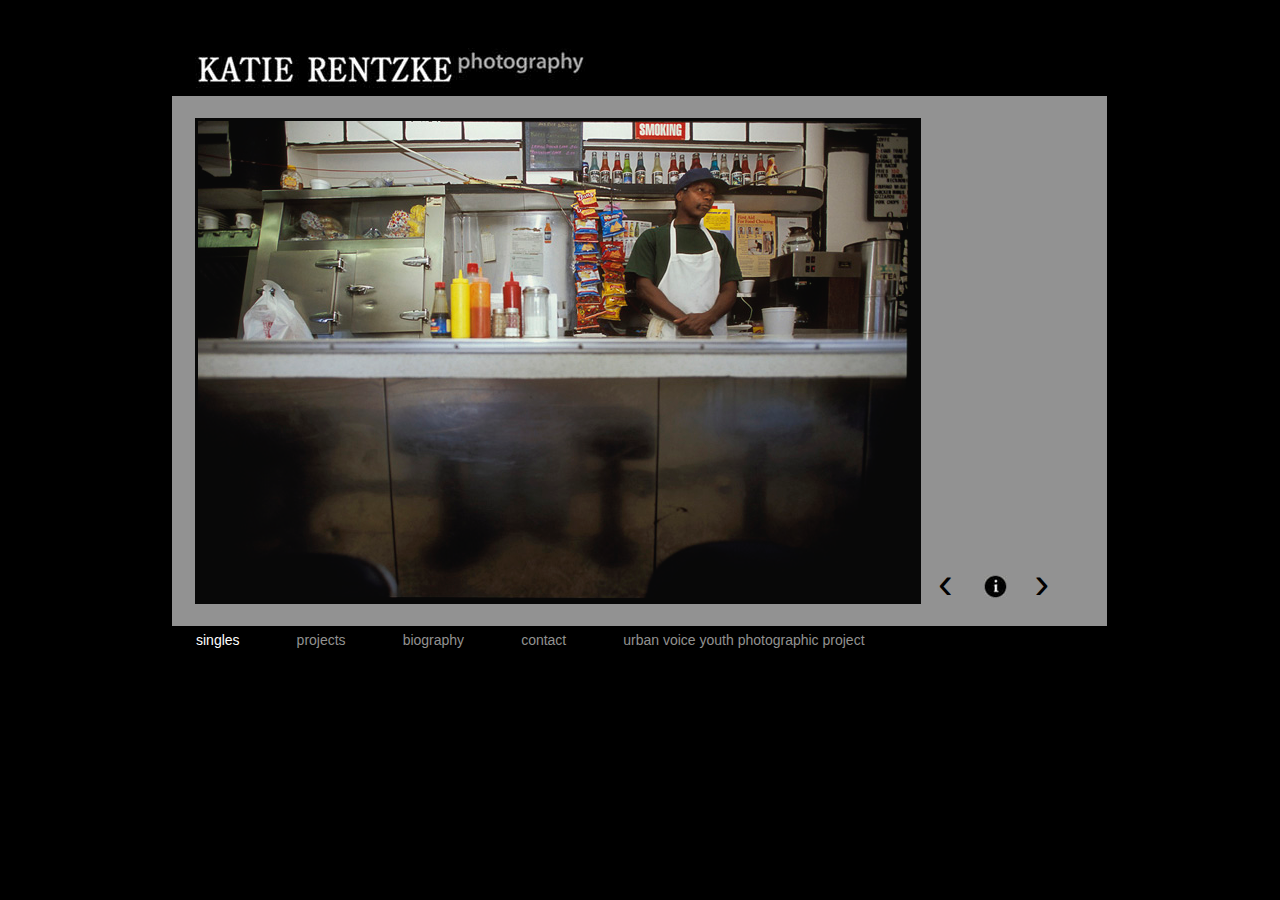
<file: public/index.html>
<!DOCTYPE html PUBLIC "-//W3C//DTD XHTML 1.0 Transitional//EN" "http://www.w3.org/TR/xhtml1/DTD/xhtml1-transitional.dtd">
<html xmlns="http://www.w3.org/1999/xhtml" xml:lang="de-de" lang="de-de" dir="ltr" >		

	<head>
		<meta http-equiv="Content-Type" content="text/html; charset=utf-8" />
		<title>Katie Rentzke Photography</title>
		<link rel="stylesheet" href="stylesheets/template.css" type="text/css" />
		<link rel="stylesheet" href="stylesheets/galleriffic.css" type="text/css" />
		<!--[if lte IE 6]><link href="stylesheets/ieonly.css" rel="stylesheet" type="text/css" /><![endif]-->
		<!--[if IE 7]><link href="stylesheets/ie7only.css" rel="stylesheet" type="text/css" /><![endif]-->	
		<script type="text/javascript" src="javascripts/jquery.min.js"></script>
		<script type="text/javascript" src="javascripts/jquery.galleriffic.min.js"></script>	
	</head>
	
	<body>
		<div id="goddiv">
			<div id="header">
				<img src="images/webfixtures/webfixtures_katierentzke.jpg" border="0" alt="Katie Rentzke Photography" />
			</div>
				<img  id="background_grey"   src="images/webfixtures/webfixtures_greybackground.jpg" border="0" alt="light grey background" />
				<div id="maincontent_full">
					<!-- Start Advanced Gallery Html Containers -->
					<div id="gallery" class="content">
						<div id="loading" class="loader"></div>
						<div id="slideshow" class="slideshow"></div>
						<div class="image_info">										
							<div id="caption" class="embox"></div>
							<div id="controls" class="controls"></div>
						</div>
					</div>
					<div id="thumbs" class="navigation">
						<ul class="thumbs noscript">
							<li>
								<a class="thumb" href="images/websingles/diner_2004_rentzke_anniemaeportrait.jpg">
									<img src="images/websingles/diner_2004_rentzke_anniemaeportrait.jpg" alt="annie mae's diner columbus ohio" />
								</a>
									<div class="caption">Annie Mae's Diner in Columbus, Ohio</div>
							</li>
							<li>
								<a class="thumb" href="images/websingles/braces_2003_rentzke_1.jpg" >
									<img src="images/websingles/braces_2003_rentzke_1.jpg" alt="braces" />
								</a>
									<div class="caption">Braces serve as a right of passage for many American youth.</div>
							</li>
							<li>
								<a class="thumb" href="images/websingles/quiltlady_2004_rentzke_1.jpg" >
									<img src="images/websingles/quiltlady_2004_rentzke_1.jpg" alt="appalachian quilt lady nelsonville ohio" />
								</a>
									<div class="caption">Ninety-year-old Appalachian quilt lady in Nelsonville, Ohio</div>
							</li>
							<li>
								<a class="thumb" href="images/websingles/scotland_2002_rentzke_femalegolfer.jpg">
									<img src="images/websingles/scotland_2002_rentzke_femalegolfer.jpg" alt="st. andrews golf course female golfer" />
								</a>
									<div class="caption">Golfing at The Old Course in St. Andrews, Scotland</div>
							</li>
							<li>
							<a class="thumb" href="images/websingles/ingehaupt_2008_rentzke_mg_1029.jpg">
									<img src="images/websingles/ingehaupt_2008_rentzke_mg_1029.jpg" alt="dancing woman silhouette" />
								</a>
									<div class="caption">Dancing Silhouette</div>
							</li>
							<li>
								<a class="thumb" href="images/websingles/hockingport_flood_2005_rentzke_licence.jpg">
									<img src="images/websingles/hockingport_flood_2005_rentzke_licence.jpg" alt="hockingport licence" />
								</a>
									<div class="caption">Licence after a flood in Hockingport, Ohio</div>
							</li>
							<li>
								<a class="thumb" href="images/websingles/linawo_beach_day_2009_rentzke_mg_4255.jpg">
									<img src="images/websingles/linawo_beach_day_2009_rentzke_mg_4255.jpg" alt="linawo children at fish hoek beach" />
								</a>
									<div class="caption">Children at Fish Hoek Beach in Cape Town, South Africa</div>
							</li>
							<li>
								<a class="thumb" href="images/websingles/southafrica_2006_rentzke_transkeibull_mg_0504.jpg">
									<img src="images/websingles/southafrica_2006_rentzke_transkeibull_mg_0504.jpg" alt="eastern provence transkei south africa bull" />
								</a>
							  		<div class="caption">Bulungula Bull in Eastern Cape, South Africa</div>
							</li>
					 		<li>
								<a class="thumb" href="images/websingles/hockingport_flood_2005_rentzke_trashburning.jpg">
									<img src="images/websingles/hockingport_flood_2005_rentzke_trashburning.jpg" alt="Hocking port" />
								</a>
									<div class="caption">Burning Trash in Hockingport, Ohio</div>
							</li>
							<li>
								<a class="thumb" href="images/websingles/bnf_2005_katrina_rentzke_mg_9883.jpg" >
									<img src="images/websingles/bnf_2005_katrina_rentzke_mg_9883.jpg" alt="hurricane katrina new orleans lower 9th ward" />
								</a>
									<div class="caption">Hurricane Katrina hit New Orleans, Louisiana on August 29th, 2005.  The lower ninth ward, home to a mostly working class population, is the ward that sustained the most devasting damage,much of which was unable to be restored.</div>
							</li>
							<li>
								<a class="thumb" href="images/websingles/youth_builders_2003_rentzke_insulation.jpg">
									<img src="images/websingles/youth_builders_2003_rentzke_insulation.jpg" alt="youth builders" />
								</a>
									<div class="caption"> Youth Builders of South East Ohio is a community based non-profit organization that teaches underprivileged Appalachian teenangers construction based skills while also equipping them with a highschool general equivalency diploma(GED).</div>
							</li>
              				<li>
                				<a class="thumb" href="images/websingles/south_africa_2009_rentzke_karoo_mg_5458.jpg">
                  					<img src="images/websingles/south_africa_2009_rentzke_karoo_mg_5458.jpg" alt="The Great Karoo, South Africa." />
               				 	</a>
                  					<div class="caption">Karoo National Park in The Great Karoo, South Africa.</div>
              				</li>
							<li>
								<a class="thumb" href="images/websingles/hockingport_2005_rentzke_basketball.jpg">
									<img src="images/websingles/hockingport_2005_rentzke_basketball.jpg" alt="basketball silouette" />
								</a>
									<div class="caption">Sunset Basketball</div>
							</li>
						</ul>
				</div>
				<!-- End Advanced Gallery Html Containers -->
				<div style="clear: both;"></div>
				<script type="text/javascript" src="javascripts/galleriffic-config.js"></script>			
			</div>
			<div id="mainmenu_div">
				<ul>
					<li><a href="index.html"><span class='active'>singles</span></a></li>
					<li><a href="bloodnfire.html">projects</a></li>
					<li><a href="biography.html">biography</a></li>
					<li><a href="contact.html">contact</a></li>
					<li><a href="urban_voice_youth_project.html">urban voice youth photographic project</a></li>
				</ul>
			</div>
		</div>					
	</body>
	<script type="text/javascript">
  var _gaq = _gaq || [];
  _gaq.push(['_setAccount', 'UA-17939547-1']);
  _gaq.push(['_trackPageview']);

  (function() {
    var ga = document.createElement('script'); ga.type = 'text/javascript'; ga.async = true;
    ga.src = ('https:' == document.location.protocol ? 'https://ssl' : 'http://www') + '.google-analytics.com/ga.js';
    var s = document.getElementsByTagName('script')[0]; s.parentNode.insertBefore(ga, s);
  })();
</script>	
</html>
</file>
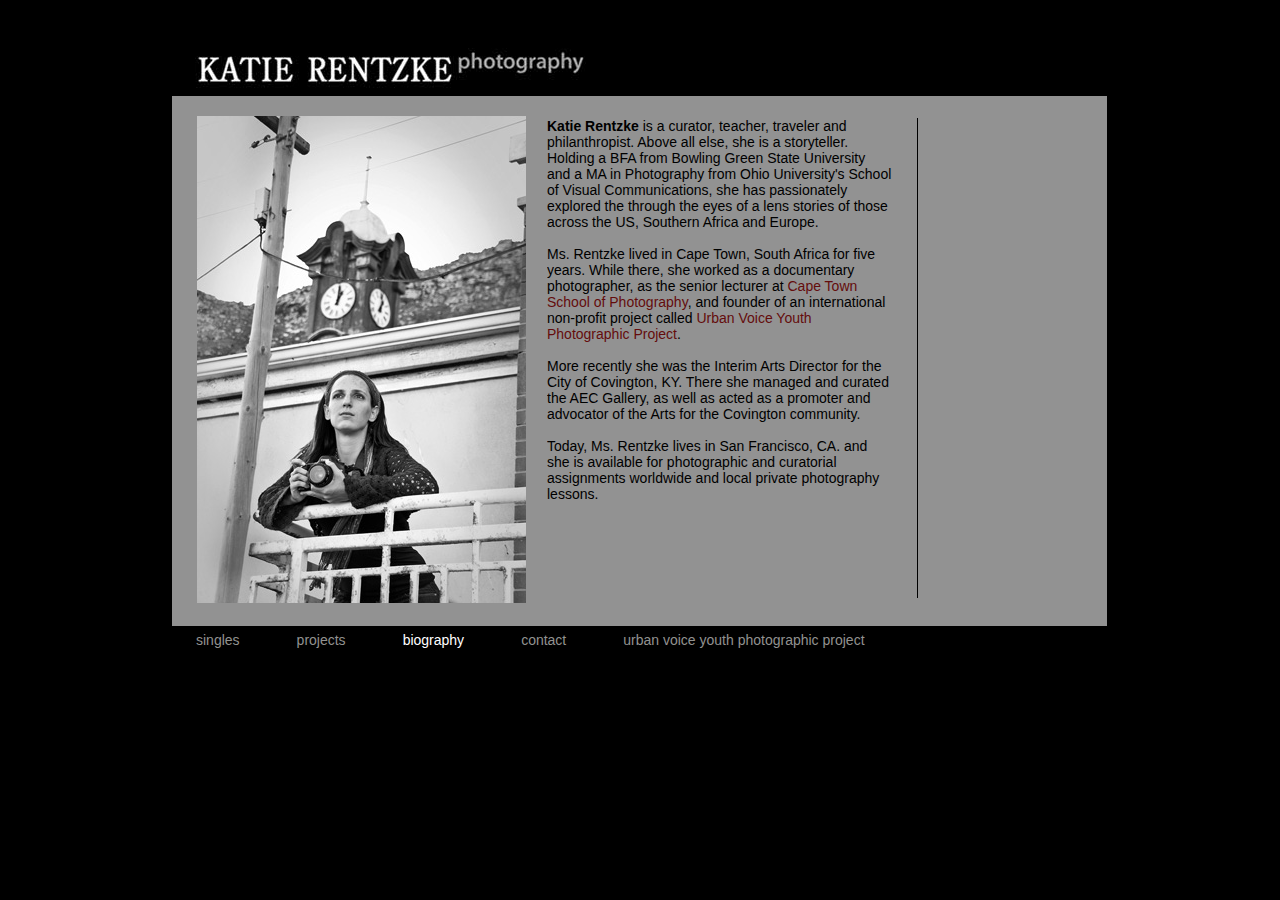
<file: public/biography.html>
<!DOCTYPE html PUBLIC "-//W3C//DTD XHTML 1.0 Transitional//EN" "http://www.w3.org/TR/xhtml1/DTD/xhtml1-transitional.dtd">
<html xmlns="http://www.w3.org/1999/xhtml" xml:lang="de-de" lang="de-de" dir="ltr" >
		
	<head>
		<meta http-equiv="Content-Type" content="text/html; charset=utf-8" />
		<title>Katie Rentzke Photography</title>
		<link rel="stylesheet" href="stylesheets/template.css" type="text/css" />
		<link rel="stylesheet" href="stylesheets/galleriffic.css" type="text/css" />
		<!--[if lte IE 6]><link href="stylesheets/ieonly.css" rel="stylesheet" type="text/css" /><![endif]-->
		<!--[if IE 7]><link href="stylesheets/ie7only.css" rel="stylesheet" type="text/css" /><![endif]-->	
		<script type="text/javascript" src="javascripts/jquery.min.js"></script>
		<script type="text/javascript" src="javascripts/jquery.galleriffic.min.js"></script>	
	</head>
	
	<body>
		<div id="goddiv">
			<div id="header">
				<a href="index.html"><img src="images/webfixtures/webfixtures_katierentzke.jpg" border="0" alt="Katie Rentzke Photography" /></a>
			</div>	
				<img id="background_grey"   src="images/webfixtures/webfixtures_greybackground.jpg" border="0" alt="light grey background" />
				<img src="images/webfixtures/webfixtures_jorina_biography_photo.jpg" border="0" alt="Katie Rentzke Portrait" class="contentheaderimg" />			
			<div id="maincontent">
				<?php include("includes/head.php");?>
				<p><b>Katie Rentzke</b> is a curator, teacher, traveler and philanthropist.  Above all else, she is a storyteller. Holding a BFA from Bowling Green State University and a MA in Photography from Ohio University's School of Visual Communications, she has passionately explored the through the eyes of a lens stories of those across the US, Southern Africa and Europe.</p>
				<br />
				<p>Ms. Rentzke lived in Cape Town, South Africa for five years.  While there, she worked as a documentary photographer, as the senior lecturer at <a href="http://www.ctsp.co.za" target="_blank">Cape Town School of Photography</a>, and founder of an international non-profit project called <a href="urban_voice_youth_project.html">Urban Voice Youth Photographic Project</a>.</p>
				<br />
				<p>More recently she was the Interim Arts Director for the City of Covington, KY.  There she managed and curated the AEC Gallery, as well as acted as a promoter and advocator of the Arts for the Covington community.</p>
				<br />
				<p>Today, Ms. Rentzke lives in San Francisco, CA. and she is available for photographic and curatorial assignments worldwide and local private photography lessons. </p>
			</div>
			<div id="mainmenu_div">
				<ul>
					<li><a href="index.html">singles</a></li>
					<li><a href="bloodnfire.html">projects</a></li>
					<li><a href="biography.html"><span class='active'>biography</span></a></li>
					<li><a href="contact.html">contact</a></li>
					<li><a href="urban_voice_youth_project.html">urban voice youth photographic project</a></li>
				</ul>
			</div>
		</div>					
	</body>
	<script type="text/javascript">
   var _gaq = _gaq || [];
  _gaq.push(['_setAccount', 'UA-17939547-1']);
  _gaq.push(['_trackPageview']);

  (function() {
    var ga = document.createElement('script'); ga.type = 'text/javascript'; ga.async = true;
    ga.src = ('https:' == document.location.protocol ? 'https://ssl' : 'http://www') + '.google-analytics.com/ga.js';
    var s = document.getElementsByTagName('script')[0]; s.parentNode.insertBefore(ga, s);
  })();
</script>			
</html>
</file>
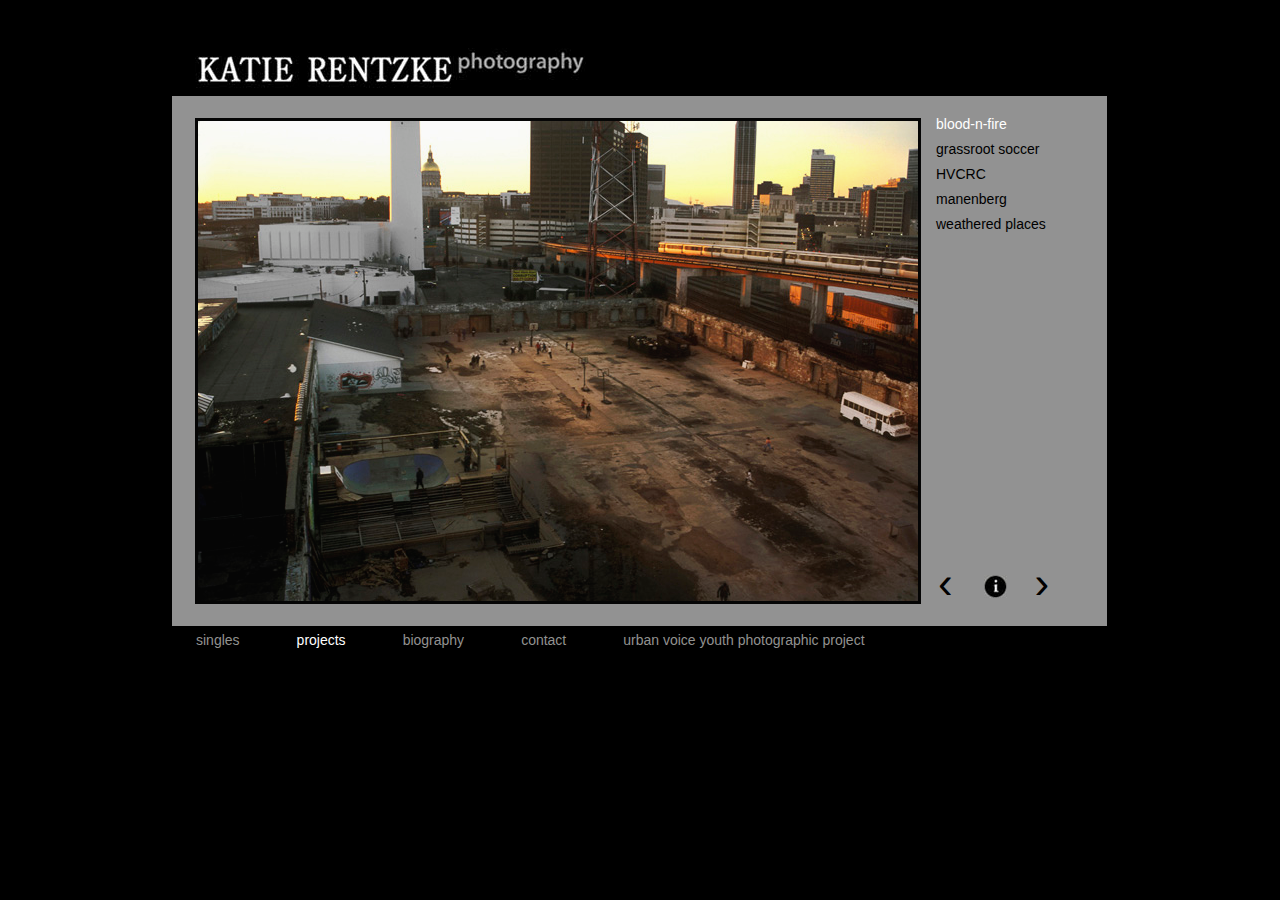
<file: public/bloodnfire.html>
<!DOCTYPE html PUBLIC "-//W3C//DTD XHTML 1.0 Transitional//EN" "http://www.w3.org/TR/xhtml1/DTD/xhtml1-transitional.dtd">
<html xmlns="http://www.w3.org/1999/xhtml" xml:lang="de-de" lang="de-de" dir="ltr" >
		
	<head>
		<meta http-equiv="Content-Type" content="text/html; charset=utf-8" />
		<title>Katie Rentzke Photography</title>
		<link rel="stylesheet" href="stylesheets/template.css" type="text/css" />
		<link rel="stylesheet" href="stylesheets/galleriffic.css" type="text/css" />
		<!--[if lte IE 6]><link href="stylesheets/ieonly.css" rel="stylesheet" type="text/css" /><![endif]-->
		<!--[if IE 7]><link href="stylesheets/ie7only.css" rel="stylesheet" type="text/css" /><![endif]-->	
		<script type="text/javascript" src="javascripts/jquery.min.js"></script>
		<script type="text/javascript" src="javascripts/jquery.galleriffic.min.js"></script>	
	</head>
	
	<body>
		<div id="goddiv">
			<div id="header">
				<a href="index.html"><img src="images/webfixtures/webfixtures_katierentzke.jpg" border="0" alt="Katie Rentzke Photography" /></a>
			</div>
				<img  id="background_grey"   src="images/webfixtures/webfixtures_greybackground.jpg" border="0" alt="light grey background" />		        	
			<div id="maincontent_full">
				<!-- Start Advanced Gallery Html Containers -->
				<div id="gallery" class="content">
					<div id="loading" class="loader"></div>
					<div id="slideshow" class="slideshow"></div>
					<div class="image_info">										
						<div id="caption" class="embox"></div>
						<div id="controls" class="controls"></div>
					</div>
				</div>
				<div id="thumbs" class="navigation">
					<ul class="thumbs noscript">
						<li>
							<a class="thumb" href="images/webprojects/bnf/bnf_02_2005_rentzke_rock_overview.jpg">
								<img src="images/webprojects/bnf/bnf_02_2005_rentzke_rock_overview.jpg" alt="blood-n-fire atlanta homeless shelter overview" />
							</a>
								<div class="caption">There are approximately 3.5 million homeless people in America, according to the National Coalition for the Homeless.  Of those 3.5 million at least 20,000 people on any given night seek refuge in the shelters of Atlanta, Georgia.  Having one of the highest rates of urban poor in the US, Atlanta has more children living in poverty than any other city in America.  Situated in the heart of the city, Blood-n-Fire Ministries of Atlanta seeks to outreach to this disadvantaged population by providing them with basic needs, prayer, and above all community. Though the Blood-n-Fire shelter closed in 2005, it used to be known as the “Sanctuary” because it strove to be a place of safety and rest and not just a physical shelter.  Situated on 3.7 acres of industrial land, the Sanctuary was a converted warehouse that served over 300 people daily. People not just slept under the same roof, but worshiped together, played together and ate together, trying to provide for one another the community and relationship that the empty streets so lacked.  The missionaries that worked at the Sanctuary used whatever skills they had to empower the people who sought shelter whether it was mentoring, educating or even giving haircuts.  The shelter closed due to lack of funding.  But, Blood-n-Fire Atlanta still remains very much alive as a community of worship and currently runs a permanent provisional environment for elderly homeless men and women know as the Glenwood Community House.</div>
						</li>	
						<li>
							<a class="thumb" href="images/webprojects/bnf/bnf_02_2005_rentzke_sanctuary_in.jpg">
								<img src="images/webprojects/bnf/bnf_02_2005_rentzke_sanctuary_in.jpg" alt="blood-n-fire atlanta homeless shelter sanctuary" />
							</a>
								<div class="caption">There are approximately 3.5 million homeless people in America, according to the National Coalition for the Homeless.  Of those 3.5 million at least 20,000 people on any given night seek refuge in the shelters of Atlanta, Georgia.  Having one of the highest rates of urban poor in the US, Atlanta has more children living in poverty than any other city in America.  Situated in the heart of the city, Blood-n-Fire Ministries of Atlanta seeks to outreach to this disadvantaged population by providing them with basic needs, prayer, and above all community. Though the Blood-n-Fire shelter closed in 2005, it used to be known as the “Sanctuary” because it strove to be a place of safety and rest and not just a physical shelter.  Situated on 3.7 acres of industrial land, the Sanctuary was a converted warehouse that served over 300 people daily. People not just slept under the same roof, but worshiped together, played together and ate together, trying to provide for one another the community and relationship that the empty streets so lacked.  The missionaries that worked at the Sanctuary used whatever skills they had to empower the people who sought shelter whether it was mentoring, educating or even giving haircuts.  The shelter closed due to lack of funding.  But, Blood-n-Fire Atlanta still remains very much alive as a community of worship and currently runs a permanent provisional environment for elderly homeless men and women know as the Glenwood Community House.</div>
						</li>		
						<li>
							<a class="thumb" href="images/webprojects/bnf/bnf_02_2005_rentzke_sanctuary_bib2.jpg">
								<img src="images/webprojects/bnf/bnf_02_2005_rentzke_sanctuary_bib2.jpg" alt="blood-n-fire atlanta homeless shelter sanctuary man holding bible" />
							</a>
								<div class="caption">There are approximately 3.5 million homeless people in America, according to the National Coalition for the Homeless.  Of those 3.5 million at least 20,000 people on any given night seek refuge in the shelters of Atlanta, Georgia.  Having one of the highest rates of urban poor in the US, Atlanta has more children living in poverty than any other city in America.  Situated in the heart of the city, Blood-n-Fire Ministries of Atlanta seeks to outreach to this disadvantaged population by providing them with basic needs, prayer, and above all community. Though the Blood-n-Fire shelter closed in 2005, it used to be known as the “Sanctuary” because it strove to be a place of safety and rest and not just a physical shelter.  Situated on 3.7 acres of industrial land, the Sanctuary was a converted warehouse that served over 300 people daily. People not just slept under the same roof, but worshiped together, played together and ate together, trying to provide for one another the community and relationship that the empty streets so lacked.  The missionaries that worked at the Sanctuary used whatever skills they had to empower the people who sought shelter whether it was mentoring, educating or even giving haircuts.  The shelter closed due to lack of funding.  But, Blood-n-Fire Atlanta still remains very much alive as a community of worship and currently runs a permanent provisional environment for elderly homeless men and women know as the Glenwood Community House.</div>
						</li>		
						<li>
							<a class="thumb" href="images/webprojects/bnf/bnf_02_2005_rentzke_rock_starla.jpg">
								<img src="images/webprojects/bnf/bnf_02_2005_rentzke_rock_starla.jpg" alt="blood-n-fire atlanta homeless shelter starla" />
							</a>
								<div class="caption">There are approximately 3.5 million homeless people in America, according to the National Coalition for the Homeless.  Of those 3.5 million at least 20,000 people on any given night seek refuge in the shelters of Atlanta, Georgia.  Having one of the highest rates of urban poor in the US, Atlanta has more children living in poverty than any other city in America.  Situated in the heart of the city, Blood-n-Fire Ministries of Atlanta seeks to outreach to this disadvantaged population by providing them with basic needs, prayer, and above all community. Though the Blood-n-Fire shelter closed in 2005, it used to be known as the “Sanctuary” because it strove to be a place of safety and rest and not just a physical shelter.  Situated on 3.7 acres of industrial land, the Sanctuary was a converted warehouse that served over 300 people daily. People not just slept under the same roof, but worshiped together, played together and ate together, trying to provide for one another the community and relationship that the empty streets so lacked.  The missionaries that worked at the Sanctuary used whatever skills they had to empower the people who sought shelter whether it was mentoring, educating or even giving haircuts.  The shelter closed due to lack of funding.  But, Blood-n-Fire Atlanta still remains very much alive as a community of worship and currently runs a permanent provisional environment for elderly homeless men and women know as the Glenwood Community House.</div>
						</li>		
						<li>
							<a class="thumb" href="images/webprojects/bnf/bnf_02_2005_rentzke_sanctuary_view.jpg">
								<img src="images/webprojects/bnf/bnf_02_2005_rentzke_sanctuary_view.jpg" alt="blood-n-fire atlanta homeless shelter kids playing" />
							</a>
								<div class="caption">There are approximately 3.5 million homeless people in America, according to the National Coalition for the Homeless.  Of those 3.5 million at least 20,000 people on any given night seek refuge in the shelters of Atlanta, Georgia.  Having one of the highest rates of urban poor in the US, Atlanta has more children living in poverty than any other city in America.  Situated in the heart of the city, Blood-n-Fire Ministries of Atlanta seeks to outreach to this disadvantaged population by providing them with basic needs, prayer, and above all community. Though the Blood-n-Fire shelter closed in 2005, it used to be known as the “Sanctuary” because it strove to be a place of safety and rest and not just a physical shelter.  Situated on 3.7 acres of industrial land, the Sanctuary was a converted warehouse that served over 300 people daily. People not just slept under the same roof, but worshiped together, played together and ate together, trying to provide for one another the community and relationship that the empty streets so lacked.  The missionaries that worked at the Sanctuary used whatever skills they had to empower the people who sought shelter whether it was mentoring, educating or even giving haircuts.  The shelter closed due to lack of funding.  But, Blood-n-Fire Atlanta still remains very much alive as a community of worship and currently runs a permanent provisional environment for elderly homeless men and women know as the Glenwood Community House.</div>
						</li>	
						<li>
							<a class="thumb" href="images/webprojects/bnf/bnf_02_2005_rentzke_transistion_prayer.jpg">
								<img src="images/webprojects/bnf/bnf_02_2005_rentzke_transistion_prayer.jpg" alt="blood-n-fire atlanta homeless shelter drug transistion program" />
							</a>
								<div class="caption">There are approximately 3.5 million homeless people in America, according to the National Coalition for the Homeless.  Of those 3.5 million at least 20,000 people on any given night seek refuge in the shelters of Atlanta, Georgia.  Having one of the highest rates of urban poor in the US, Atlanta has more children living in poverty than any other city in America.  Situated in the heart of the city, Blood-n-Fire Ministries of Atlanta seeks to outreach to this disadvantaged population by providing them with basic needs, prayer, and above all community. Though the Blood-n-Fire shelter closed in 2005, it used to be known as the “Sanctuary” because it strove to be a place of safety and rest and not just a physical shelter.  Situated on 3.7 acres of industrial land, the Sanctuary was a converted warehouse that served over 300 people daily. People not just slept under the same roof, but worshiped together, played together and ate together, trying to provide for one another the community and relationship that the empty streets so lacked.  The missionaries that worked at the Sanctuary used whatever skills they had to empower the people who sought shelter whether it was mentoring, educating or even giving haircuts.  The shelter closed due to lack of funding.  But, Blood-n-Fire Atlanta still remains very much alive as a community of worship and currently runs a permanent provisional environment for elderly homeless men and women know as the Glenwood Community House.</div>
						</li>		
						<li>
							<a class="thumb" href="images/webprojects/bnf/bnf_02_2005_rentzke_house_supper.jpg">
								<img src="images/webprojects/bnf/bnf_02_2005_rentzke_house_supper.jpg" alt="blood-n-fire atlanta homeless shelter dinner" />
							</a>
								<div class="caption">There are approximately 3.5 million homeless people in America, according to the National Coalition for the Homeless.  Of those 3.5 million at least 20,000 people on any given night seek refuge in the shelters of Atlanta, Georgia.  Having one of the highest rates of urban poor in the US, Atlanta has more children living in poverty than any other city in America.  Situated in the heart of the city, Blood-n-Fire Ministries of Atlanta seeks to outreach to this disadvantaged population by providing them with basic needs, prayer, and above all community. Though the Blood-n-Fire shelter closed in 2005, it used to be known as the “Sanctuary” because it strove to be a place of safety and rest and not just a physical shelter.  Situated on 3.7 acres of industrial land, the Sanctuary was a converted warehouse that served over 300 people daily. People not just slept under the same roof, but worshiped together, played together and ate together, trying to provide for one another the community and relationship that the empty streets so lacked.  The missionaries that worked at the Sanctuary used whatever skills they had to empower the people who sought shelter whether it was mentoring, educating or even giving haircuts.  The shelter closed due to lack of funding.  But, Blood-n-Fire Atlanta still remains very much alive as a community of worship and currently runs a permanent provisional environment for elderly homeless men and women know as the Glenwood Community House.</div>
						</li>		
						<li>
							<a class="thumb" href="images/webprojects/bnf/bnf_02_2005_rentzke_house_haircut.jpg">
								<img src="images/webprojects/bnf/bnf_02_2005_rentzke_house_haircut.jpg" alt="blood-n-fire atlanta homeless shelter missionary giving haircut" />
							</a>
								<div class="caption">There are approximately 3.5 million homeless people in America, according to the National Coalition for the Homeless.  Of those 3.5 million at least 20,000 people on any given night seek refuge in the shelters of Atlanta, Georgia.  Having one of the highest rates of urban poor in the US, Atlanta has more children living in poverty than any other city in America.  Situated in the heart of the city, Blood-n-Fire Ministries of Atlanta seeks to outreach to this disadvantaged population by providing them with basic needs, prayer, and above all community. Though the Blood-n-Fire shelter closed in 2005, it used to be known as the “Sanctuary” because it strove to be a place of safety and rest and not just a physical shelter.  Situated on 3.7 acres of industrial land, the Sanctuary was a converted warehouse that served over 300 people daily. People not just slept under the same roof, but worshiped together, played together and ate together, trying to provide for one another the community and relationship that the empty streets so lacked.  The missionaries that worked at the Sanctuary used whatever skills they had to empower the people who sought shelter whether it was mentoring, educating or even giving haircuts.  The shelter closed due to lack of funding.  But, Blood-n-Fire Atlanta still remains very much alive as a community of worship and currently runs a permanent provisional environment for elderly homeless men and women know as the Glenwood Community House.</div>									
						</li>		
						<li>
							<a class="thumb" href="images/webprojects/bnf/bnf_02_2005_rentzke_sanctuary_family.jpg">
								<img src="images/webprojects/bnf/bnf_02_2005_rentzke_sanctuary_family.jpg" alt="blood-n-fire atlanta homeless shelter family" />
							</a>
								<div class="caption">There are approximately 3.5 million homeless people in America, according to the National Coalition for the Homeless.  Of those 3.5 million at least 20,000 people on any given night seek refuge in the shelters of Atlanta, Georgia.  Having one of the highest rates of urban poor in the US, Atlanta has more children living in poverty than any other city in America.  Situated in the heart of the city, Blood-n-Fire Ministries of Atlanta seeks to outreach to this disadvantaged population by providing them with basic needs, prayer, and above all community. Though the Blood-n-Fire shelter closed in 2005, it used to be known as the “Sanctuary” because it strove to be a place of safety and rest and not just a physical shelter.  Situated on 3.7 acres of industrial land, the Sanctuary was a converted warehouse that served over 300 people daily. People not just slept under the same roof, but worshiped together, played together and ate together, trying to provide for one another the community and relationship that the empty streets so lacked.  The missionaries that worked at the Sanctuary used whatever skills they had to empower the people who sought shelter whether it was mentoring, educating or even giving haircuts.  The shelter closed due to lack of funding.  But, Blood-n-Fire Atlanta still remains very much alive as a community of worship and currently runs a permanent provisional environment for elderly homeless men and women know as the Glenwood Community House.</div>
						</li>				
						<li>
							<a class="thumb" href="images/webprojects/bnf/bnf_06_2005_rentzke_sanctuary_babysleeping_mg_7789.jpg">
								<img src="images/webprojects/bnf/bnf_06_2005_rentzke_sanctuary_babysleeping_mg_7789.jpg" alt="blood-n-fire atlanta homeless shelter baby sleeping" />
							</a>
								<div class="caption">There are approximately 3.5 million homeless people in America, according to the National Coalition for the Homeless.  Of those 3.5 million at least 20,000 people on any given night seek refuge in the shelters of Atlanta, Georgia.  Having one of the highest rates of urban poor in the US, Atlanta has more children living in poverty than any other city in America.  Situated in the heart of the city, Blood-n-Fire Ministries of Atlanta seeks to outreach to this disadvantaged population by providing them with basic needs, prayer, and above all community. Though the Blood-n-Fire shelter closed in 2005, it used to be known as the “Sanctuary” because it strove to be a place of safety and rest and not just a physical shelter.  Situated on 3.7 acres of industrial land, the Sanctuary was a converted warehouse that served over 300 people daily. People not just slept under the same roof, but worshiped together, played together and ate together, trying to provide for one another the community and relationship that the empty streets so lacked.  The missionaries that worked at the Sanctuary used whatever skills they had to empower the people who sought shelter whether it was mentoring, educating or even giving haircuts.  The shelter closed due to lack of funding.  But, Blood-n-Fire Atlanta still remains very much alive as a community of worship and currently runs a permanent provisional environment for elderly homeless men and women know as the Glenwood Community House.</div>
						</li>			
						<li>
							<a class="thumb" href="images/webprojects/bnf/bnf_02_2005_rentzke_sanctuary_shoes.jpg">
								<img src="images/webprojects/bnf/bnf_02_2005_rentzke_sanctuary_shoes.jpg" alt="blood-n-fire atlanta homeless shelter single father" />
							</a>
								<div class="caption">There are approximately 3.5 million homeless people in America, according to the National Coalition for the Homeless.  Of those 3.5 million at least 20,000 people on any given night seek refuge in the shelters of Atlanta, Georgia.  Having one of the highest rates of urban poor in the US, Atlanta has more children living in poverty than any other city in America.  Situated in the heart of the city, Blood-n-Fire Ministries of Atlanta seeks to outreach to this disadvantaged population by providing them with basic needs, prayer, and above all community. Though the Blood-n-Fire shelter closed in 2005, it used to be known as the “Sanctuary” because it strove to be a place of safety and rest and not just a physical shelter.  Situated on 3.7 acres of industrial land, the Sanctuary was a converted warehouse that served over 300 people daily. People not just slept under the same roof, but worshiped together, played together and ate together, trying to provide for one another the community and relationship that the empty streets so lacked.  The missionaries that worked at the Sanctuary used whatever skills they had to empower the people who sought shelter whether it was mentoring, educating or even giving haircuts.  The shelter closed due to lack of funding.  But, Blood-n-Fire Atlanta still remains very much alive as a community of worship and currently runs a permanent provisional environment for elderly homeless men and women know as the Glenwood Community House.</div>
						</li>		
						<li>
							<a class="thumb" href="images/webprojects/bnf/bnf_02_2005_rentzke_worship_rachel.jpg">
								<img src="images/webprojects/bnf/bnf_02_2005_rentzke_worship_rachel.jpg" alt="blood-n-fire atlanta homeless shelter worship" />
							</a>
								<div class="caption">There are approximately 3.5 million homeless people in America, according to the National Coalition for the Homeless.  Of those 3.5 million at least 20,000 people on any given night seek refuge in the shelters of Atlanta, Georgia.  Having one of the highest rates of urban poor in the US, Atlanta has more children living in poverty than any other city in America.  Situated in the heart of the city, Blood-n-Fire Ministries of Atlanta seeks to outreach to this disadvantaged population by providing them with basic needs, prayer, and above all community. Though the Blood-n-Fire shelter closed in 2005, it used to be known as the “Sanctuary” because it strove to be a place of safety and rest and not just a physical shelter.  Situated on 3.7 acres of industrial land, the Sanctuary was a converted warehouse that served over 300 people daily. People not just slept under the same roof, but worshiped together, played together and ate together, trying to provide for one another the community and relationship that the empty streets so lacked.  The missionaries that worked at the Sanctuary used whatever skills they had to empower the people who sought shelter whether it was mentoring, educating or even giving haircuts.  The shelter closed due to lack of funding.  But, Blood-n-Fire Atlanta still remains very much alive as a community of worship and currently runs a permanent provisional environment for elderly homeless men and women know as the Glenwood Community House.</div>
						</li>		
						<li>
							<a class="thumb" href="images/webprojects/bnf/bnf_02_2005_rentzke_sanctuary_hug.jpg">
								<img src="images/webprojects/bnf/bnf_02_2005_rentzke_sanctuary_hug.jpg" alt="blood-n-fire atlanta homeless shelter missionary hugging child" />
							</a>
							<div class="caption">There are approximately 3.5 million homeless people in America, according to the National Coalition for the Homeless.  Of those 3.5 million at least 20,000 people on any given night seek refuge in the shelters of Atlanta, Georgia.  Having one of the highest rates of urban poor in the US, Atlanta has more children living in poverty than any other city in America.  Situated in the heart of the city, Blood-n-Fire Ministries of Atlanta seeks to outreach to this disadvantaged population by providing them with basic needs, prayer, and above all community. Though the Blood-n-Fire shelter closed in 2005, it used to be known as the “Sanctuary” because it strove to be a place of safety and rest and not just a physical shelter.  Situated on 3.7 acres of industrial land, the Sanctuary was a converted warehouse that served over 300 people daily. People not just slept under the same roof, but worshiped together, played together and ate together, trying to provide for one another the community and relationship that the empty streets so lacked.  The missionaries that worked at the Sanctuary used whatever skills they had to empower the people who sought shelter whether it was mentoring, educating or even giving haircuts.  The shelter closed due to lack of funding.  But, Blood-n-Fire Atlanta still remains very much alive as a community of worship and currently runs a permanent provisional environment for elderly homeless men and women know as the Glenwood Community House.		
							<!--div class="image-title">Title #3</div-->
							<!--div class="image-desc">Description</div-->
							</div>
						</li>
					</ul>
				</div>
				<!-- End Advanced Gallery Html Containers -->
				<div style="clear: both;"></div>
				<script type="text/javascript" src="javascripts/galleriffic-config.js"></script>			
			</div>
			<div id="mainmenu_div">
				<ul>
					<li><a href="index.html">singles</a></li>
					<li><a href="bloodnfire.html"><span class='active'>projects</span></a></li>
					<li><a href="biography.html">biography</a></li>
					<li><a href="contact.html">contact</a></li>
					<li><a href="urban_voice_youth_project.html">urban voice youth photographic project</a></li>
				</ul>
			</div>
			<div id= "submenu_div"> 
				<ul>
					<li><a href="bloodnfire.html"><span class='active'>blood-n-fire</span></a></li>									  			
					<li><a href="grassrootsoccer.html">grassroot soccer</a></li>
					<li><a href="hvcrc.html">HVCRC</a></li>
					<li><a href="manenberg.html">manenberg</a></li>
					<li><a href="weatheredplaces.html">weathered places</a></li>
				</ul> 
			</div>
		</div>					
	</body>
	<script type="text/javascript">
  var _gaq = _gaq || [];
  _gaq.push(['_setAccount', 'UA-17939547-1']);
  _gaq.push(['_trackPageview']);

  (function() {
    var ga = document.createElement('script'); ga.type = 'text/javascript'; ga.async = true;
    ga.src = ('https:' == document.location.protocol ? 'https://ssl' : 'http://www') + '.google-analytics.com/ga.js';
    var s = document.getElementsByTagName('script')[0]; s.parentNode.insertBefore(ga, s);
  })();
</script>			
</html>
</file>
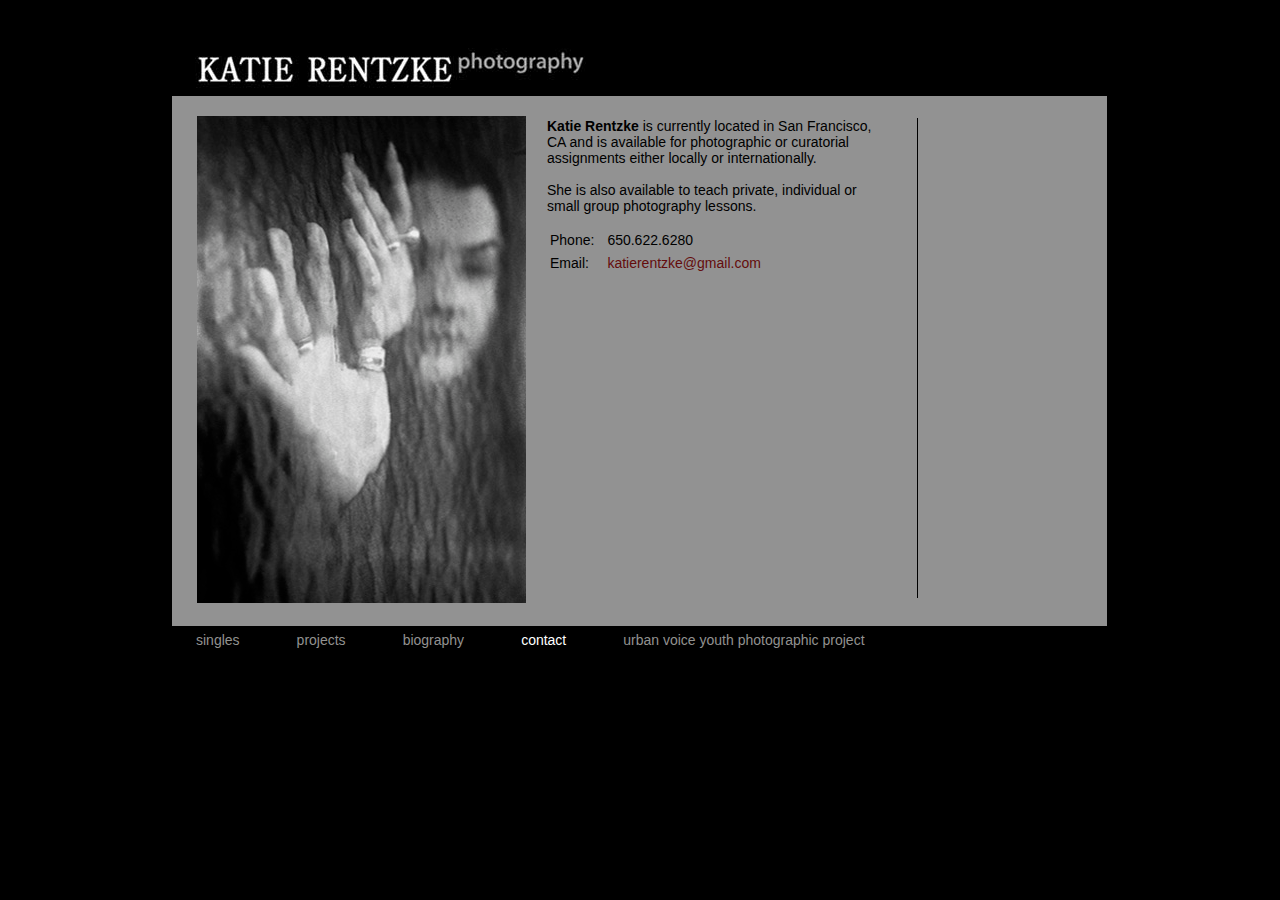
<file: public/contact.html>
<!DOCTYPE html PUBLIC "-//W3C//DTD XHTML 1.0 Transitional//EN" "http://www.w3.org/TR/xhtml1/DTD/xhtml1-transitional.dtd">
<html xmlns="http://www.w3.org/1999/xhtml" xml:lang="de-de" lang="de-de" dir="ltr" >
		
	<head>
		<meta http-equiv="Content-Type" content="text/html; charset=utf-8" />
		<title>Katie Rentzke Photography</title>
		<link rel="stylesheet" href="stylesheets/template.css" type="text/css" />
		<link rel="stylesheet" href="stylesheets/galleriffic.css" type="text/css" />
		<!--[if lte IE 6]><link href="stylesheets/ieonly.css" rel="stylesheet" type="text/css" /><![endif]-->
		<!--[if IE 7]><link href="stylesheets/ie7only.css" rel="stylesheet" type="text/css" /><![endif]-->	
		<script type="text/javascript" src="javascripts/jquery.min.js"></script>
		<script type="text/javascript" src="javascripts/jquery.galleriffic.min.js"></script>	
	</head>
	
	<body>
 		<div id="goddiv">
			<div id="header">
				<a href="index.html"><img src="images/webfixtures/webfixtures_katierentzke.jpg" border="0" alt="Katie Rentzke Photography" /></a>
			</div>					
				<img id="background_grey"   src="images/webfixtures/webfixtures_greybackground.jpg" border="0" alt="light grey background" />
				<img src="images/webfixtures/webfixtures_contact_photo.jpg" border="0" alt="" class="contentheaderimg" />				
			<div id="maincontent">							
				<?php include("includes/head.php");?>				
				<p><b>Katie Rentzke</b> is currently located in San Francisco, CA and is available for
				photographic or curatorial assignments either locally or internationally.
				</p>
				<br/>
				<p>She is also available to teach private, individual or small group photography lessons.
				</p>
				<br/>
				<table>												
					<tr><td>Phone:</td><td>650.622.6280</td></tr>
					<tr></tr>
					<tr></tr>
					<tr><td>Email:</td><td><a href="mailto:katierentzke@gmail.com">katierentzke@gmail.com</a></td></tr>
				</table>					
			</div>
			<div id="mainmenu_div">
				<ul>
					<li><a href="index.html">singles</a></li>
					<li><a href="bloodnfire.html">projects</a></li>
					<li><a href="biography.html">biography</a></li>
					<li><a href="contact.html"><span class='active'>contact</span></a></li>
					<li><a href="urban_voice_youth_project.html">urban voice youth photographic project</a></li>
				</ul>
			</div>
		</div>					
	</body>
	<script type="text/javascript">
  var _gaq = _gaq || [];
  _gaq.push(['_setAccount', 'UA-17939547-1']);
  _gaq.push(['_trackPageview']);

  (function() {
    var ga = document.createElement('script'); ga.type = 'text/javascript'; ga.async = true;
    ga.src = ('https:' == document.location.protocol ? 'https://ssl' : 'http://www') + '.google-analytics.com/ga.js';
    var s = document.getElementsByTagName('script')[0]; s.parentNode.insertBefore(ga, s);
  })();
</script>			
</html>
</file>
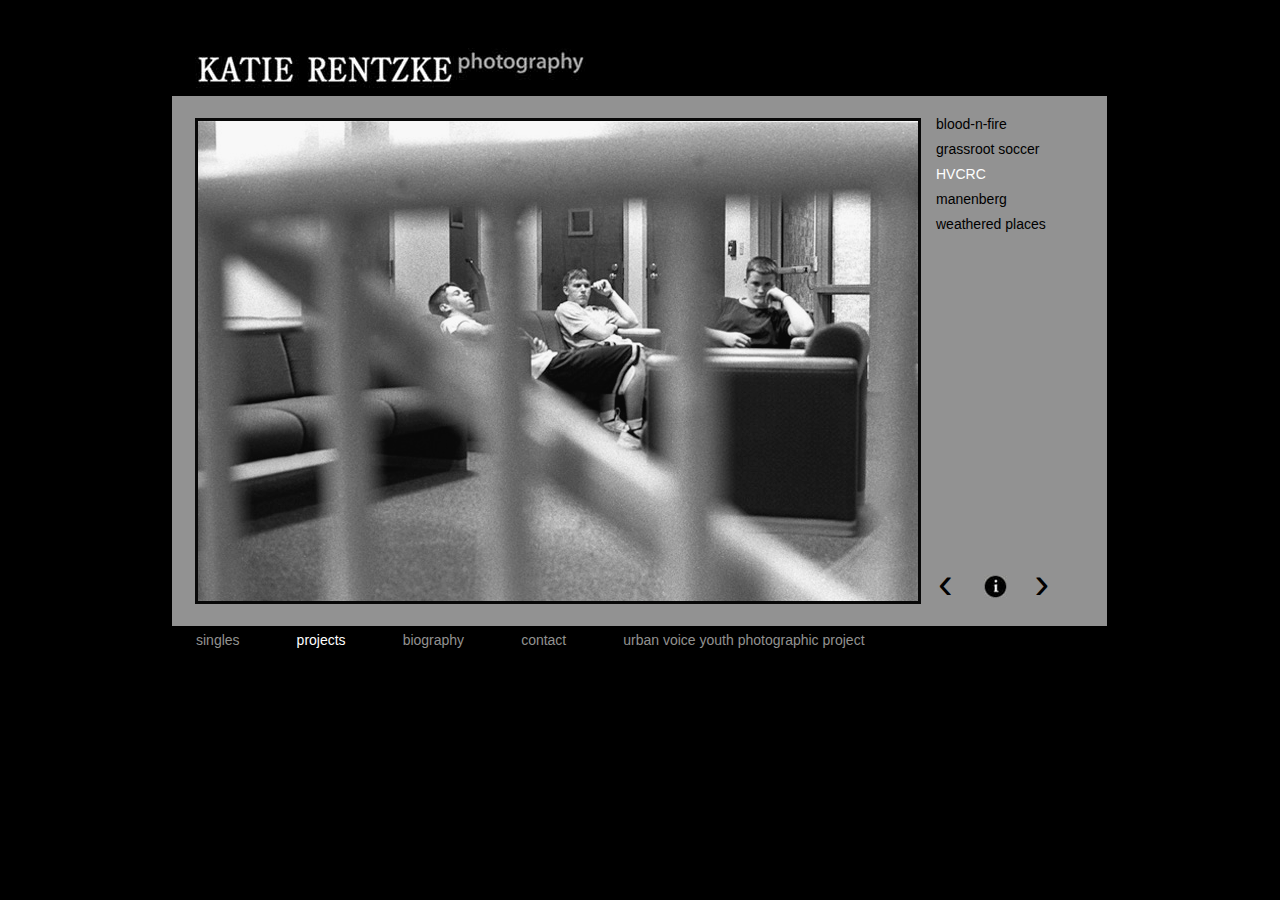
<file: public/hvcrc.html>
<!DOCTYPE html PUBLIC "-//W3C//DTD XHTML 1.0 Transitional//EN" "http://www.w3.org/TR/xhtml1/DTD/xhtml1-transitional.dtd">
<html xmlns="http://www.w3.org/1999/xhtml" xml:lang="de-de" lang="de-de" dir="ltr" >
		
	<head>
		<meta http-equiv="Content-Type" content="text/html; charset=utf-8" />
		<title>Katie Rentzke Photography</title>
		<link rel="stylesheet" href="stylesheets/template.css" type="text/css" />
		<link rel="stylesheet" href="stylesheets/galleriffic.css" type="text/css" />
		<!--[if lte IE 6]><link href="stylesheets/ieonly.css" rel="stylesheet" type="text/css" /><![endif]-->
		<!--[if IE 7]><link href="stylesheets/ie7only.css" rel="stylesheet" type="text/css" /><![endif]-->
		<script type="text/javascript" src="javascripts/jquery.min.js"></script>
		<script type="text/javascript" src="javascripts/jquery.galleriffic.min.js"></script>	
	</head>
	
	<body>
		<div id="goddiv">
			<div id="header">
				<a href="index.html"><img src="images/webfixtures/webfixtures_katierentzke.jpg" border="0" alt="Katie Rentzke Photography" /></a>
			</div>
				<img  id="background_grey"   src="images/webfixtures/webfixtures_greybackground.jpg" border="0" alt="light grey background" />		        
			<div id="maincontent_full">
				<!-- Start Advanced Gallery Html Containers -->
				<div id="gallery" class="content">
					<div id="loading" class="loader"></div>
					<div id="slideshow" class="slideshow"></div>
					<div class="image_info">										
						<div id="caption" class="embox"></div>
						<div id="controls" class="controls"></div>
					</div>
				</div>
				<div id="thumbs" class="navigation">
					<ul class="thumbs noscript">
						<li>
							<a class="thumb" href="images/webprojects/hvcrc/hvcrc_2003_rentzke_bars.jpg">
								<img src="images/webprojects/hvcrc/hvcrc_2003_rentzke_bars.jpg" alt="HVCRS bars" />
							</a>
								<div class="caption">Hocking Valley Community Residential Center, located in Nelsonville, Ohio, acts as a temporary home to non-violent felony offending youth.  With ages ranging from 13-18, the H.V.C.R.C is a court ordered disciplinary program that stresses structure and responsibility that the offender lacked in his previous environment. Built in a non-traditional manner, the center tries to stray from a prison-like atmosphere and relies on innovative programs in order to educate and instill discipline in juveniles of 13 counties in the Southeast Ohio Region.  For some youth, this program is a preventive measure in order to keep the youth from further involvement with the juvenile court system.  For others, H.V.C.R.C is the last chance of reform until sent to Detention Youth Services known to the juveniles as “lock up”.</div>
						</li>
						<li>
							<a class="thumb" href="images/webprojects/hvcrc/hvcrc_2003_rentzke_shavingcream1.jpg">
								<img src="images/webprojects/hvcrc/hvcrc_2003_rentzke_shavingcream1.jpg" alt="HVCRC shavingcream" />
							</a>
								<div class="caption">Hocking Valley Community Residential Center, located in Nelsonville, Ohio, acts as a temporary home to non-violent felony offending youth.  With ages ranging from 13-18, the H.V.C.R.C is a court ordered disciplinary program that stresses structure and responsibility that the offender lacked in his previous environment. Built in a non-traditional manner, the center tries to stray from a prison-like atmosphere and relies on innovative programs in order to educate and instill discipline in juveniles of 13 counties in the Southeast Ohio Region.  For some youth, this program is a preventive measure in order to keep the youth from further involvement with the juvenile court system.  For others, H.V.C.R.C is the last chance of reform until sent to Detention Youth Services known to the juveniles as “lock up”</div>
						</li>
						<li>
							<a class="thumb" href="images/webprojects/hvcrc/hvcrc_2003_rentzke_windowasher2.jpg">
								<img src="images/webprojects/hvcrc/hvcrc_2003_rentzke_windowasher2.jpg" alt="HVCRC windowwasher" />
							</a>
							<div class="caption">Hocking Valley Community Residential Center, located in Nelsonville, Ohio, acts as a temporary home to non-violent felony offending youth.  With ages ranging from 13-18, the H.V.C.R.C is a court ordered disciplinary program that stresses structure and responsibility that the offender lacked in his previous environment. Built in a non-traditional manner, the center tries to stray from a prison-like atmosphere and relies on innovative programs in order to educate and instill discipline in juveniles of 13 counties in the Southeast Ohio Region.  For some youth, this program is a preventive measure in order to keep the youth from further involvement with the juvenile court system.  For others, H.V.C.R.C is the last chance of reform until sent to Detention Youth Services known to the juveniles as “lock up”</div>
						</li>
						<li>
						<a class="thumb" href="images/webprojects/hvcrc/hvcrc_2003_rentzke_gym1.jpg">
								<img src="images/webprojects/hvcrc/hvcrc_2003_rentzke_gym1.jpg" alt="HVCRC gym" />
							</a>
							<div class="caption">Hocking Valley Community Residential Center, located in Nelsonville, Ohio, acts as a temporary home to non-violent felony offending youth.  With ages ranging from 13-18, the H.V.C.R.C is a court ordered disciplinary program that stresses structure and responsibility that the offender lacked in his previous environment. Built in a non-traditional manner, the center tries to stray from a prison-like atmosphere and relies on innovative programs in order to educate and instill discipline in juveniles of 13 counties in the Southeast Ohio Region.  For some youth, this program is a preventive measure in order to keep the youth from further involvement with the juvenile court system.  For others, H.V.C.R.C is the last chance of reform until sent to Detention Youth Services known to the juveniles as “lock up”</div>
						</li>
						<li>
							<a class="thumb" href="images/webprojects/hvcrc/hvcrc_2003_rentzke_12ptday.jpg">
								<img src="images/webprojects/hvcrc/hvcrc_2003_rentzke_12ptday.jpg" alt="HVCRC 12ptday" />
							</a>
							<div class="caption">Hocking Valley Community Residential Center, located in Nelsonville, Ohio, acts as a temporary home to non-violent felony offending youth.  With ages ranging from 13-18, the H.V.C.R.C is a court ordered disciplinary program that stresses structure and responsibility that the offender lacked in his previous environment. Built in a non-traditional manner, the center tries to stray from a prison-like atmosphere and relies on innovative programs in order to educate and instill discipline in juveniles of 13 counties in the Southeast Ohio Region.  For some youth, this program is a preventive measure in order to keep the youth from further involvement with the juvenile court system.  For others, H.V.C.R.C is the last chance of reform until sent to Detention Youth Services known to the juveniles as “lock up”</div>
						</li>
						<li>
							<a class="thumb" href="images/webprojects/hvcrc/hvcrc_2003_rentzke_groupmeeting2.jpg">
								<img src="images/webprojects/hvcrc/hvcrc_2003_rentzke_groupmeeting2.jpg" alt="HVCRC school" />
							</a>
							<div class="caption">Hocking Valley Community Residential Center, located in Nelsonville, Ohio, acts as a temporary home to non-violent felony offending youth.  With ages ranging from 13-18, the H.V.C.R.C is a court ordered disciplinary program that stresses structure and responsibility that the offender lacked in his previous environment. Built in a non-traditional manner, the center tries to stray from a prison-like atmosphere and relies on innovative programs in order to educate and instill discipline in juveniles of 13 counties in the Southeast Ohio Region.  For some youth, this program is a preventive measure in order to keep the youth from further involvement with the juvenile court system.  For others, H.V.C.R.C is the last chance of reform until sent to Detention Youth Services known to the juveniles as “lock up”</div>
						</li>
						<li>
							<a class="thumb" href="images/webprojects/hvcrc/hvcrc_2003_rentzke_tv.jpg">
								<img src="images/webprojects/hvcrc/hvcrc_2003_rentzke_tv.jpg" alt="HVCRC tv" />
							</a>
							<div class="caption">Hocking Valley Community Residential Center, located in Nelsonville, Ohio, acts as a temporary home to non-violent felony offending youth.  With ages ranging from 13-18, the H.V.C.R.C is a court ordered disciplinary program that stresses structure and responsibility that the offender lacked in his previous environment. Built in a non-traditional manner, the center tries to stray from a prison-like atmosphere and relies on innovative programs in order to educate and instill discipline in juveniles of 13 counties in the Southeast Ohio Region.  For some youth, this program is a preventive measure in order to keep the youth from further involvement with the juvenile court system.  For others, H.V.C.R.C is the last chance of reform until sent to Detention Youth Services known to the juveniles as “lock up”</div>
						</li>
						<li>
							<a class="thumb" href="images/webprojects/hvcrc/hvcrc_2003_rentzke_dance3.jpg">
								<img src="images/webprojects/hvcrc/hvcrc_2003_rentzke_dance3.jpg" alt="HVCRC dance " />
							</a>
							<div class="caption">Hocking Valley Community Residential Center, located in Nelsonville, Ohio, acts as a temporary home to non-violent felony offending youth.  With ages ranging from 13-18, the H.V.C.R.C is a court ordered disciplinary program that stresses structure and responsibility that the offender lacked in his previous environment. Built in a non-traditional manner, the center tries to stray from a prison-like atmosphere and relies on innovative programs in order to educate and instill discipline in juveniles of 13 counties in the Southeast Ohio Region.  For some youth, this program is a preventive measure in order to keep the youth from further involvement with the juvenile court system.  For others, H.V.C.R.C is the last chance of reform until sent to Detention Youth Services known to the juveniles as “lock up”</div>
						</li>
						<li>
							<a class="thumb" href="images/webprojects/hvcrc/hvcrc_2003_rentzke_hands1.jpg">
								<img src="images/webprojects/hvcrc/hvcrc_2003_rentzke_hands1.jpg" alt="HVCRC farewell" />
							</a>
							<div class="caption">Hocking Valley Community Residential Center, located in Nelsonville, Ohio, acts as a temporary home to non-violent felony offending youth.  With ages ranging from 13-18, the H.V.C.R.C is a court ordered disciplinary program that stresses structure and responsibility that the offender lacked in his previous environment. Built in a non-traditional manner, the center tries to stray from a prison-like atmosphere and relies on innovative programs in order to educate and instill discipline in juveniles of 13 counties in the Southeast Ohio Region.  For some youth, this program is a preventive measure in order to keep the youth from further involvement with the juvenile court system.  For others, H.V.C.R.C is the last chance of reform until sent to Detention Youth Services known to the juveniles as “lock up”</div>
						</li>
						<li>
							<a class="thumb" href="images/webprojects/hvcrc/hvcrc_2003_rentzke_jamie1.jpg">
								<img src="images/webprojects/hvcrc/hvcrc_2003_rentzke_jamie1.jpg" alt="HVCRC kid" />
							</a>
							<div class="caption">Hocking Valley Community Residential Center, located in Nelsonville, Ohio, acts as a temporary home to non-violent felony offending youth.  With ages ranging from 13-18, the H.V.C.R.C is a court ordered disciplinary program that stresses structure and responsibility that the offender lacked in his previous environment. Built in a non-traditional manner, the center tries to stray from a prison-like atmosphere and relies on innovative programs in order to educate and instill discipline in juveniles of 13 counties in the Southeast Ohio Region.  For some youth, this program is a preventive measure in order to keep the youth from further involvement with the juvenile court system.  For others, H.V.C.R.C is the last chance of reform until sent to Detention Youth Services known to the juveniles as “lock up”
								<!--div class="image-title">Title #3</div-->
								<!--div class="image-desc">Description</div-->
							</div>
						</li>
					</ul>
				</div>
				<!-- End Advanced Gallery Html Containers -->
				<div style="clear: both;"></div>
				<script type="text/javascript" src="javascripts/galleriffic-config.js"></script>			
			</div>
			<div id="mainmenu_div">
				<ul class="menu dropdown" >
					<li><a href="index.html">singles</a></li>
					<li><a href="bloodnfire.html"><span class='active'>projects</span></a></li>
					<li><a href="biography.html">biography</a>
					</li><li><a href="contact.html">contact</a></li>
					<li><a href="urban_voice_youth_project.html">urban voice youth photographic project</a></li>
				</ul>
			</div>
			<div id= "submenu_div"> 
				<ul>
					<li><a href="bloodnfire.html">blood-n-fire</a></li>									  			
					<li><a href="grassrootsoccer.html">grassroot soccer</a></li>
					<li><a href="hvcrc.html"><span class= 'active'>HVCRC</span></a></li>
					<li><a href="manenberg.html">manenberg</a></li>
					<li><a href="weatheredplaces.html">weathered places</a></li>
			   </ul> 
		   </div>
		</div>					
	</body>
	<script type="text/javascript">
  var _gaq = _gaq || [];
  _gaq.push(['_setAccount', 'UA-17939547-1']);
  _gaq.push(['_trackPageview']);

  (function() {
    var ga = document.createElement('script'); ga.type = 'text/javascript'; ga.async = true;
    ga.src = ('https:' == document.location.protocol ? 'https://ssl' : 'http://www') + '.google-analytics.com/ga.js';
    var s = document.getElementsByTagName('script')[0]; s.parentNode.insertBefore(ga, s);
  })();
</script>			
</html>
</file>
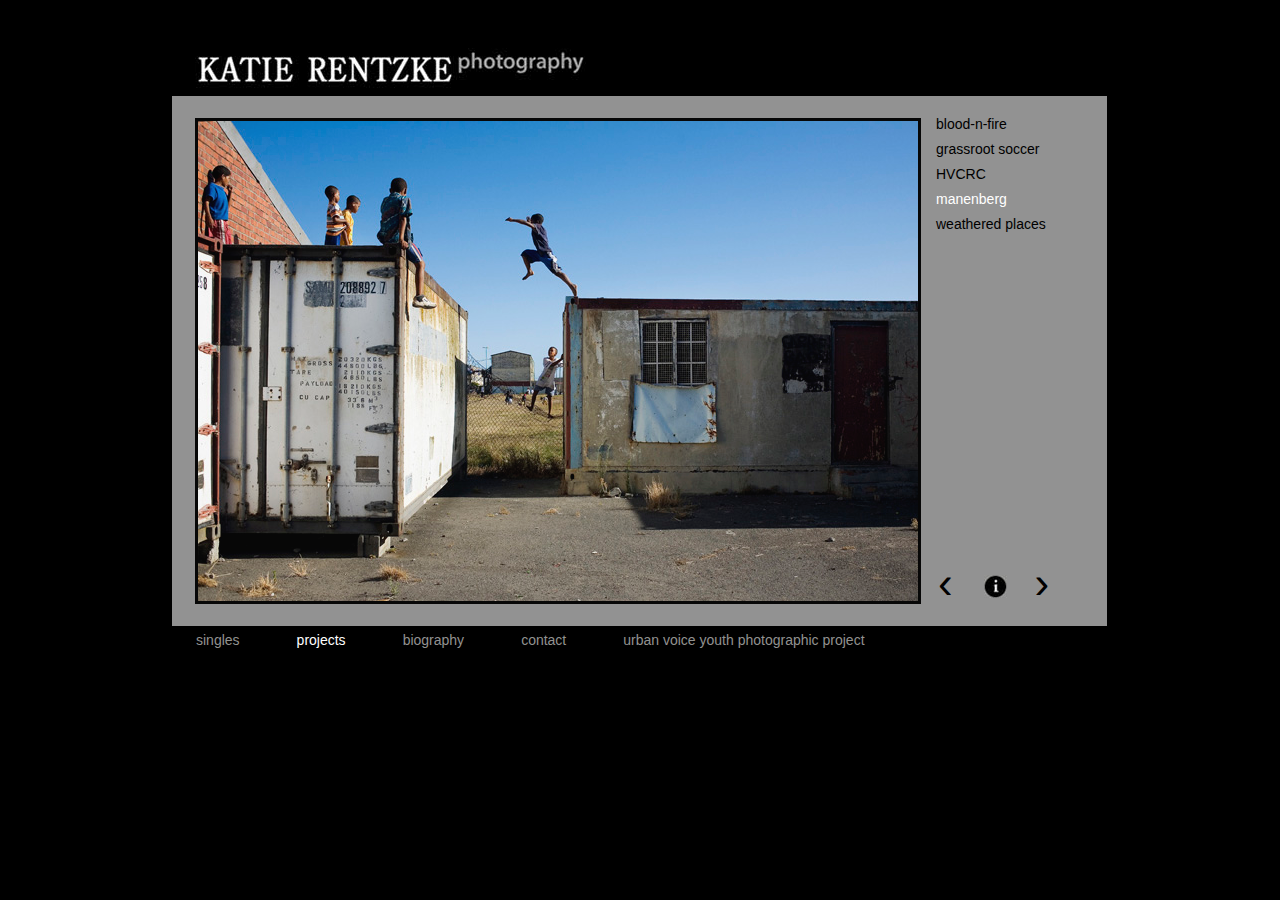
<file: public/manenberg.html>
<!DOCTYPE html PUBLIC "-//W3C//DTD XHTML 1.0 Transitional//EN" "http://www.w3.org/TR/xhtml1/DTD/xhtml1-transitional.dtd">
<html xmlns="http://www.w3.org/1999/xhtml" xml:lang="de-de" lang="de-de" dir="ltr" >
		
	<head>
		<meta http-equiv="Content-Type" content="text/html; charset=utf-8" />
		<title>Katie Rentzke Photography</title>
		<link rel="stylesheet" href="stylesheets/template.css" type="text/css" />
		<link rel="stylesheet" href="stylesheets/galleriffic.css" type="text/css" />
		<!--[if lte IE 6]><link href="stylesheets/ieonly.css" rel="stylesheet" type="text/css" /><![endif]-->
		<!--[if IE 7]><link href="stylesheets/ie7only.css" rel="stylesheet" type="text/css" /><![endif]-->
		<script type="text/javascript" src="javascripts/jquery.min.js"></script>
		<script type="text/javascript" src="javascripts/jquery.galleriffic.min.js"></script>	
	</head>
	
	<body>
		<div id="goddiv">
			<div id="header">
				<a href="index.html"><img src="images/webfixtures/webfixtures_katierentzke.jpg" border="0" alt="Katie Rentzke Photography" /></a>
			</div>
				<img  id="background_grey"   src="images/webfixtures/webfixtures_greybackground.jpg" border="0" alt="light grey background" />		        
			<div id="maincontent_full">
				<!-- Start Advanced Gallery Html Containers -->
				<div id="gallery" class="content">
					<div id="loading" class="loader"></div>
					<div id="slideshow" class="slideshow"></div>
					<div class="image_info">										
						<div id="caption" class="embox"></div>
						<div id="controls" class="controls"></div>
					</div>
				</div>
				<div id="thumbs" class="navigation">
					<ul class="thumbs noscript">
						<li>
							<a class="thumb" href="images/webprojects/manenberg/manenberg_2008_rentzke_kids jumping_mg_1038.jpg" >
								<img src="images/webprojects/manenberg/manenberg_2008_rentzke_kids jumping_mg_1038.jpg" alt="kids playing in Manenberg South Africa" />
							</a>
								<div class="caption">Work in Progress<br><br>Manenberg is a township situated on the outskirts of Cape Town South Africa in an area referred to as the “Cape Flats”.  Established in 1966 during Apartheid, Manenberg was labeled as a “non-white area” and created to house a forcefully displaced Coloured community under what was known as the Group Areas Act.  The Coloured population is one unique to Southern Africa. A mixed race that stems from a combination of Caucasian, African and imported Malaysian slaves, they speak mainly Afrikaans, and over time have formed their own unique culture, different from both the white and black cultures that coexist in South Africa. Manenberg has a reputation for high levels of gang warfare, overpopulation and poverty. Despite such marginalization, the community has a strong sense of culture, and is a resilient population. They continually strive to take back their community, trying to provide a neighborhood that they have created for themselves instead of one that the old Apartheid Government dictated to them.</div>
						</li>
						<li>
							<a class="thumb" href="images/webprojects/manenberg/manenberg_2008_rentzke_herrendoerferwedding_mg_2438.jpg">
								<img src="images/webprojects/manenberg/manenberg_2008_rentzke_herrendoerferwedding_mg_2438.jpg" alt="Manenberg, South Africa hairdressor" />
							</a>
								<div class="caption">Work in Progress<br><br>Manenberg is a township situated on the outskirts of Cape Town South Africa in an area referred to as the “Cape Flats”.  Established in 1966 during Apartheid, Manenberg was labeled as a “non-white area” and created to house a forcefully displaced Coloured community under what was known as the Group Areas Act.  The Coloured population is one unique to Southern Africa. A mixed race that stems from a combination of Caucasian, African and imported Malaysian slaves, they speak mainly Afrikaans, and over time have formed their own unique culture, different from both the white and black cultures that coexist in South Africa. Manenberg has a reputation for high levels of gang warfare, overpopulation and poverty. Despite such marginalization, the community has a strong sense of culture, and is a resilient population. They continually strive to take back their community, trying to provide a neighborhood that they have created for themselves instead of one that the old Apartheid Government dictated to them.</div>
						</li>
						<li>
						<a class="thumb" href="images/webprojects/manenberg/manenberg_2008_rentzke_herrendoerferwedding_mg_2525.jpg">
								<img src="images/webprojects/manenberg/manenberg_2008_rentzke_herrendoerferwedding_mg_2525.jpg" alt="Manenberg, South Africa wedding" />
							</a>
								<div class="caption">Work in Progress<br><br>Manenberg is a township situated on the outskirts of Cape Town South Africa in an area referred to as the “Cape Flats”.  Established in 1966 during Apartheid, Manenberg was labeled as a “non-white area” and created to house a forcefully displaced Coloured community under what was known as the Group Areas Act.  The Coloured population is one unique to Southern Africa. A mixed race that stems from a combination of Caucasian, African and imported Malaysian slaves, they speak mainly Afrikaans, and over time have formed their own unique culture, different from both the white and black cultures that coexist in South Africa. Manenberg has a reputation for high levels of gang warfare, overpopulation and poverty. Despite such marginalization, the community has a strong sense of culture, and is a resilient population. They continually strive to take back their community, trying to provide a neighborhood that they have created for themselves instead of one that the old Apartheid Government dictated to them.</div>
						</li>
						<li>
							<a class="thumb" href="images/webprojects/manenberg/manenberg_2009_rentzke_dubutante_mg_5591.jpg" >
								<img src="images/webprojects/manenberg/manenberg_2009_rentzke_dubutante_mg_5591.jpg" alt="Manenberg South Africa dubutante ball portrait" />
							</a>
							<div class="caption">Work in Progress<br><br>Manenberg is a township situated on the outskirts of Cape Town South Africa in an area referred to as the “Cape Flats”.  Established in 1966 during Apartheid, Manenberg was labeled as a “non-white area” and created to house a forcefully displaced Coloured community under what was known as the Group Areas Act.  The Coloured population is one unique to Southern Africa. A mixed race that stems from a combination of Caucasian, African and imported Malaysian slaves, they speak mainly Afrikaans, and over time have formed their own unique culture, different from both the white and black cultures that coexist in South Africa. Manenberg has a reputation for high levels of gang warfare, overpopulation and poverty. Despite such marginalization, the community has a strong sense of culture, and is a resilient population. They continually strive to take back their community, trying to provide a neighborhood that they have created for themselves instead of one that the old Apartheid Government dictated to them.		
							<!--div class="image-title">Title #3</div-->
							<!--div class="image-desc">Description</div-->
							</div>
						</li>
					</ul>
				</div>
				<!-- End Advanced Gallery Html Containers -->
				<div style="clear: both;"></div>
				<script type="text/javascript" src="javascripts/galleriffic-config.js"></script>			
			</div>
			<div id="mainmenu_div">
				<ul>
					<li>
						<a href="index.html">singles</a>
					</li>
					<li>
						<a href="bloodnfire.html"><span class= 'active'>projects</span></a>
					</li>
					<li>
						<a href="biography.html">biography</a>
					</li>
					<li>
						<a href="contact.html">contact</a>
					</li>
					<li>
						<a href="urban_voice_youth_project.html">urban voice youth photographic project</a>
					</li>
				</ul>
			</div>
			<div id= "submenu_div"> 
				<ul>
					<li><a href="bloodnfire.html">blood-n-fire</a></li>									  			
					<li><a href="grassrootsoccer.html">grassroot soccer</a></li>
					<li><a href="hvcrc.html">HVCRC</a></li>
					<li><a href="manenberg.html"><span class= 'active'>manenberg</span></a></li>
					<li><a href="weatheredplaces.html">weathered places</a></li>
				</ul> 
			</div>
		</div>					
	</body>
	<script type="text/javascript">
  var _gaq = _gaq || [];
  _gaq.push(['_setAccount', 'UA-17939547-1']);
  _gaq.push(['_trackPageview']);

  (function() {
    var ga = document.createElement('script'); ga.type = 'text/javascript'; ga.async = true;
    ga.src = ('https:' == document.location.protocol ? 'https://ssl' : 'http://www') + '.google-analytics.com/ga.js';
    var s = document.getElementsByTagName('script')[0]; s.parentNode.insertBefore(ga, s);
  })();
</script>			
</html>
</file>
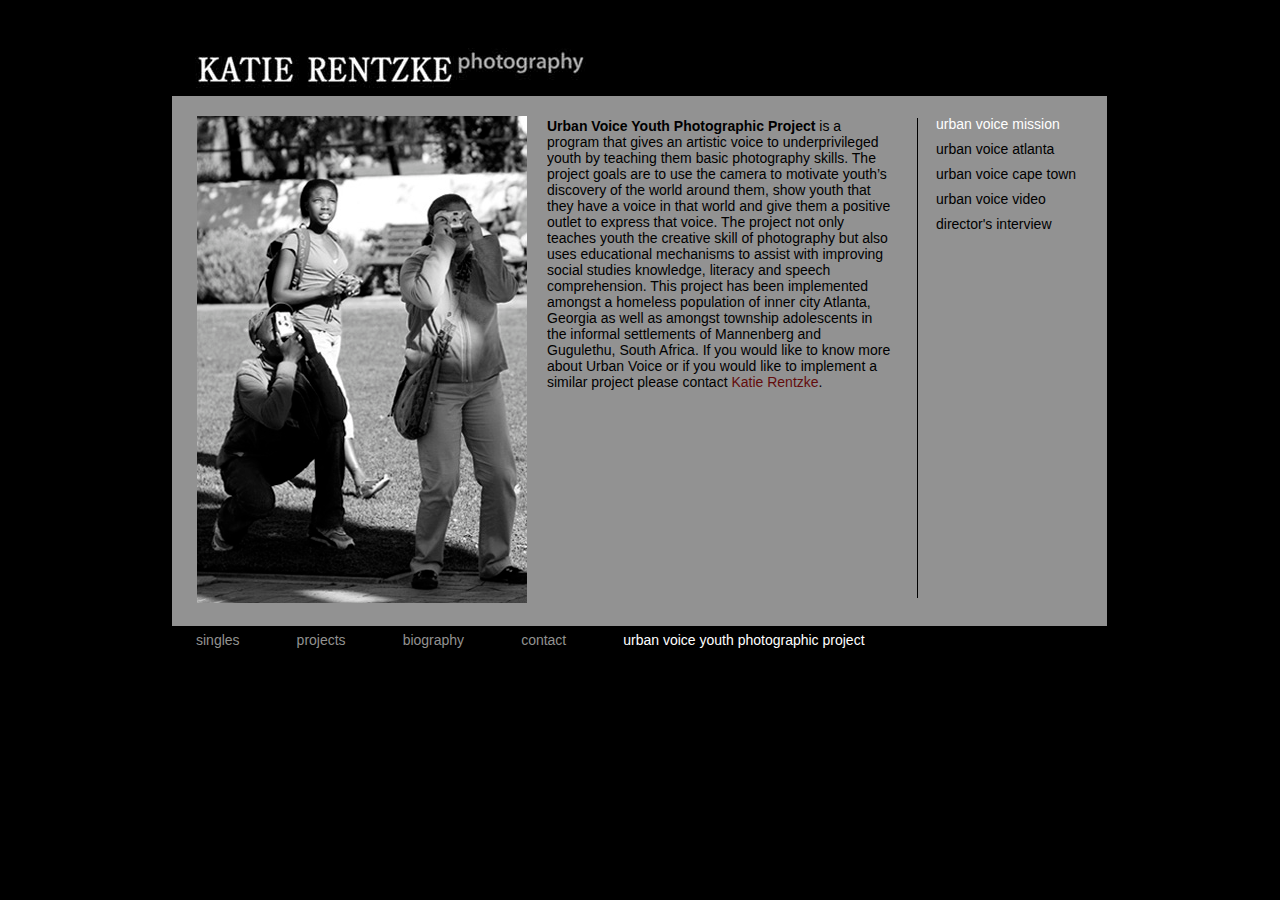
<file: public/urban_voice_youth_project.html>
<!DOCTYPE html PUBLIC "-//W3C//DTD XHTML 1.0 Transitional//EN" "http://www.w3.org/TR/xhtml1/DTD/xhtml1-transitional.dtd">
<html xmlns="http://www.w3.org/1999/xhtml" xml:lang="de-de" lang="de-de" dir="ltr" >
		
	<head>
		<meta http-equiv="Content-Type" content="text/html; charset=utf-8" />
		<title>Katie Rentzke Photography</title>
		<link rel="stylesheet" href="stylesheets/template.css" type="text/css" />
		<link rel="stylesheet" href="stylesheets/galleriffic.css" type="text/css" />
		<!--[if lte IE 6]><link href="stylesheets/ieonly.css" rel="stylesheet" type="text/css" /><![endif]-->
		<!--[if IE 7]><link href="stylesheets/ie7only.css" rel="stylesheet" type="text/css" /><![endif]-->	
		<script type="text/javascript" src="javascripts/jquery.min.js"></script>
		<script type="text/javascript" src="javascripts/jquery.galleriffic.min.js"></script>	
	</head>

	<body>
  		<div id="goddiv">
			<div id="header">
				<a href="index.html"><img src="images/webfixtures/webfixtures_katierentzke.jpg" border="0" alt="Katie Rentzke Photography" /></a>
			</div>					
				<img id="background_grey" src="images/webfixtures/webfixtures_greybackground.jpg" border="0" alt="light grey background" />	
				<img src="images/webfixtures/webfixtures_urbanvoice_photo.jpg" border="0" alt="" class="contentheaderimg" />				
			<div id="maincontent">
				<?php include("includes/head.php");?>				
				<p><b>Urban Voice Youth Photographic Project</b> is a program that gives an artistic voice to underprivileged youth by teaching them basic photography skills. The project goals are to use the camera to motivate youth’s discovery of the world around them, show youth that they have a voice in that world and give them a positive outlet to express that voice.  The project not only teaches youth the creative skill of photography but also uses educational mechanisms to assist with improving social studies knowledge, literacy and speech comprehension.  This project has been implemented amongst a homeless population of inner city Atlanta, Georgia as well as amongst township adolescents in the informal settlements of Mannenberg and Gugulethu, South Africa.  If you would like to know more about Urban Voice or if you would like to implement a similar project please contact <a href="mailto:katierentzke@gmail.com">Katie Rentzke</a>.
				</p>							
			</div>
			<div id="mainmenu_div">
				<ul>
					<li><a href="index.html">singles</a></li>
					<li><a href="bloodnfire.html">projects</a></li>
					<li><a href="biography.html">biography</a></li>
					<li><a href="contact.html">contact</a></li>
					<li><a href="urban_voice_youth_project.html"><span class='active'>urban voice youth photographic project</span></a></li>
				</ul>
			</div>
			<div id= "submenu_div"> 
				<ul>
					<li><a href="urban_voice_youth_project.html"><span class='active'>urban voice mission</span></a></li>					
					<li><a href="urban_voice_youth_project_atlanta.html">urban voice atlanta</a></li>
					<li><a href="urban_voice_youth_project_capetown.html">urban voice cape town</a></li>
					<li><a href="urban_voice_youth_project_video.html">urban voice video</a>
					<li><a href="urban_voice_youth_project_director_interview.html">director's interview</a></li>
					</li>
				</ul> 
			</div>
		</div>					
	</body>
	<script type="text/javascript">
   var _gaq = _gaq || [];
  _gaq.push(['_setAccount', 'UA-17939547-1']);
  _gaq.push(['_trackPageview']);

  (function() {
    var ga = document.createElement('script'); ga.type = 'text/javascript'; ga.async = true;
    ga.src = ('https:' == document.location.protocol ? 'https://ssl' : 'http://www') + '.google-analytics.com/ga.js';
    var s = document.getElementsByTagName('script')[0]; s.parentNode.insertBefore(ga, s);
  })();
</script>			
</html>
</file>
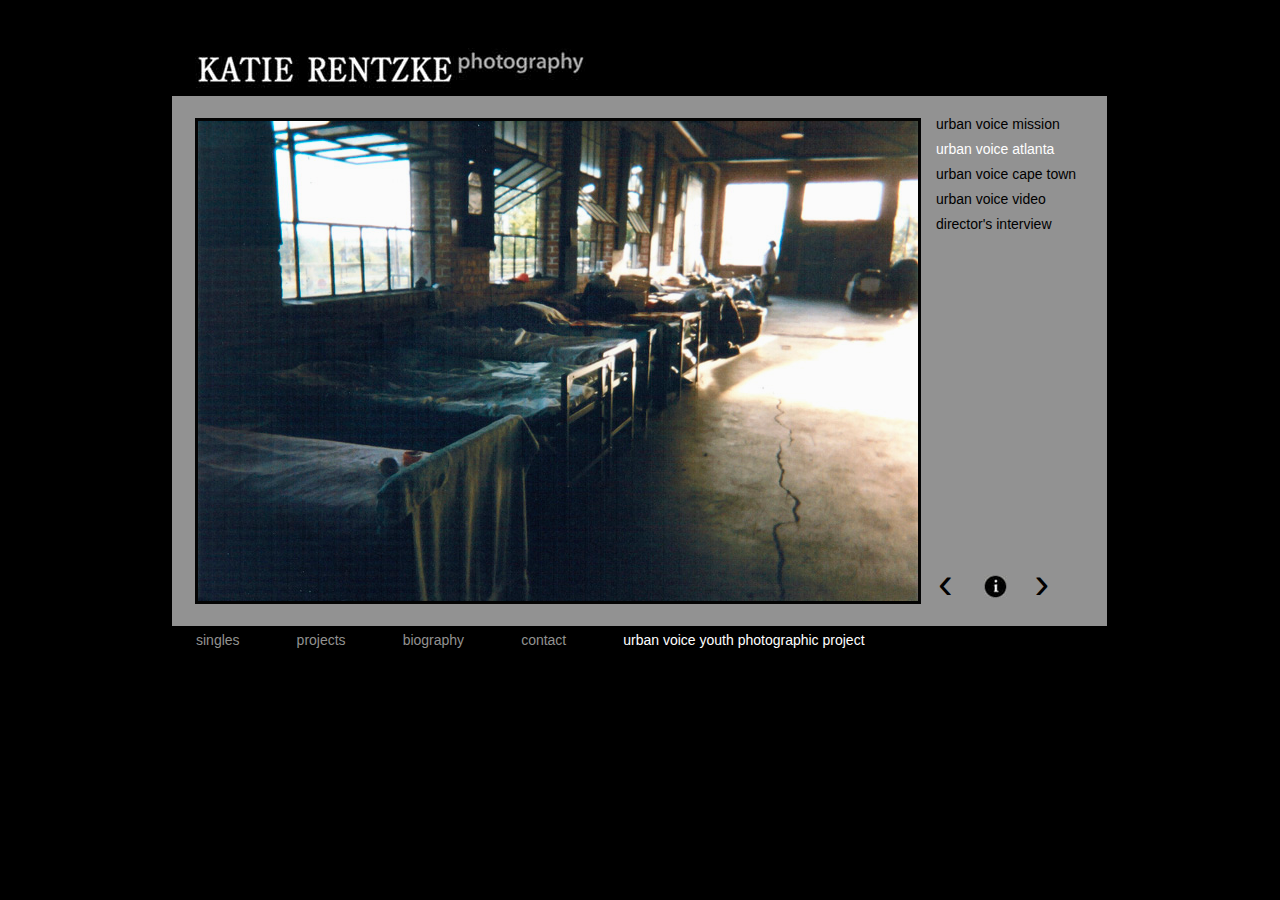
<file: public/urban_voice_youth_project_atlanta.html>
<!DOCTYPE html PUBLIC "-//W3C//DTD XHTML 1.0 Transitional//EN" "http://www.w3.org/TR/xhtml1/DTD/xhtml1-transitional.dtd">
<html xmlns="http://www.w3.org/1999/xhtml" xml:lang="de-de" lang="de-de" dir="ltr" >
		
	<head>
		<meta http-equiv="Content-Type" content="text/html; charset=utf-8" />
		<title>Katie Rentzke Photography</title>
		<link rel="stylesheet" href="stylesheets/template.css" type="text/css" />
		<link rel="stylesheet" href="stylesheets/galleriffic.css" type="text/css" />
		<!--[if lte IE 6]><link href="stylesheets/ieonly.css" rel="stylesheet" type="text/css" /><![endif]-->
		<!--[if IE 7]><link href="stylesheets/ie7only.css" rel="stylesheet" type="text/css" /><![endif]-->
		<script type="text/javascript" src="javascripts/jquery.min.js"></script>
		<script type="text/javascript" src="javascripts/jquery.galleriffic.min.js"></script>	
	</head>
	
	<body>
		<div id="goddiv">
			<div id="header">
				<a href="index.html"><img src="images/webfixtures/webfixtures_katierentzke.jpg" border="0" alt="Katie Rentzke Photography" /></a>
			</div>
				<img  id="background_grey"   src="images/webfixtures/webfixtures_greybackground.jpg" border="0" alt="light grey background" />		        
			<div id="maincontent_full">
				<!-- Start Advanced Gallery Html Containers -->
				<div id="gallery" class="content">
					<div id="loading" class="loader"></div>
					<div id="slideshow" class="slideshow"></div>
					<div class="image_info">										
						<div id="caption" class="embox"></div>
						<div id="controls" class="controls"></div>
					</div>
				</div>
				<div id="thumbs" class="navigation">
					<ul class="thumbs noscript">
						<li>
							<a class="thumb" href="images/web_urbanvoice/urbanvoice_atlanta/lincoln_beds.jpg">
								<img src="images/web_urbanvoice/urbanvoice_atlanta/lincoln_beds.jpg" alt="homeless shelter beds" />
							</a>
								<div class="caption">Photo by Lincoln at age 13</div>	
						</li>
						<li>
							<a class="thumb" href="images/web_urbanvoice/urbanvoice_atlanta/lincoln_overview.jpg">
								<img src="images/web_urbanvoice/urbanvoice_atlanta/lincoln_overview.jpg" alt="atlanta georgia homeless shelter" />
							</a>
								<div class="caption">Photo by Lincoln at age 13</div>	
							</li>
							<li>

							<a class="thumb" href="images/web_urbanvoice/urbanvoice_atlanta/lincoln_homework.jpg">
								<img src="images/web_urbanvoice/urbanvoice_atlanta/lincoln_homework.jpg" alt="homeless kids doing homework" />
							</a>
								<div class="caption">Photo by Lincoln Charles at age 13</div>	
						</li>
						<li>
							<a class="thumb" href="images/web_urbanvoice/urbanvoice_atlanta/lincoln_bed.jpg">
								<img src="images/web_urbanvoice/urbanvoice_atlanta/lincoln_bed.jpg" alt="homeless shelter beds" />
							</a>
								<div class="caption">Photo by Lincoln Charles at age 13</div>	
						</li>
						<li>		
							<a class="thumb" href="images/web_urbanvoice/urbanvoice_atlanta/lincoln_bathroom.jpg">
								<img src="images/web_urbanvoice/urbanvoice_atlanta/lincoln_bathroom.jpg" alt="homeless shelter water fountain" />
							</a>
								<div class="caption">Photo by Lincoln Charles at age 13</div>	
						</li>
						<li>
							<a class="thumb" href="images/web_urbanvoice/urbanvoice_atlanta/lincoln_otis.jpg">
								<img src="images/web_urbanvoice/urbanvoice_atlanta/lincoln_otis.jpg" alt="homeless shelter homeless child" />
							</a>
								<div class="caption">Photo by Lincoln Charles at age 13</div>	
						</li>
						<li>

							<a class="thumb" href="images/web_urbanvoice/urbanvoice_atlanta/keemone_policecar.jpg">
								<img src="images/web_urbanvoice/urbanvoice_atlanta/keemone_policecar.jpg" alt="atlanta georgia police car" />
							</a>
								<div class="caption">Photo by Keemone Parks at age 12</div>	
						</li>
						<li>
							<a class="thumb" href="images/web_urbanvoice/urbanvoice_atlanta/keemone_warehouse.jpg">
								<img src="images/web_urbanvoice/urbanvoice_atlanta/keemone_warehouse.jpg" alt="atlanta georgia warehouse" />
							</a>
								<div class="caption">Photo by Keemone Parks at age 12</div>	
						</li>
						<li>
							<a class="thumb" href="images/web_urbanvoice/urbanvoice_atlanta/keemone_bathroom.jpg">
								<img src="images/web_urbanvoice/urbanvoice_atlanta/keemone_bathroom.jpg" alt="homeless shelter bathroom" />
							</a>
								<div class="caption">Photo by Keemone Parks at age 12</div>	
						</li>
						<li>
							<a class="thumb" href="images/web_urbanvoice/urbanvoice_atlanta/keemone_tower.jpg">
								<img src="images/web_urbanvoice/urbanvoice_atlanta/keemone_tower.jpg" alt="atlanta georgia watertower" />
							</a>
								<div class="caption">Photo by Keemone Parks at age 12</div>	
						</li>
						<li>
							<a class="thumb" href="images/web_urbanvoice/urbanvoice_atlanta/keemone_cameras.jpg">
								<img src="images/web_urbanvoice/urbanvoice_atlanta/keemone_cameras.jpg" alt="urban voice youth photographic program atlanta georgia " />
							</a>
								<div class="caption">Photo by Keemone Parks at age 12</div>	
						</li>
						<li>
							<a class="thumb" href="images/web_urbanvoice/urbanvoice_atlanta/keemone_brick.jpg">
								<img src="images/web_urbanvoice/urbanvoice_atlanta/keemone_brick.jpg" alt="atlanta georgia warehouse" />
							</a>
								<div class="caption">Photo by Keemone Parks at age 12</div>	
						</li>
						<li>
							<a class="thumb" href="images/web_urbanvoice/urbanvoice_atlanta/keemone_cars.jpg">
								<img src="images/web_urbanvoice/urbanvoice_atlanta/keemone_cars.jpg" alt="atlanta georgia highway 75" />
							</a>
								<div class="caption">Photo by Keemone Parks at age 12</div>	
						</li>
						<li>
							<a class="thumb" href="images/web_urbanvoice/urbanvoice_atlanta/keemone_city.jpg">
								<img src="images/web_urbanvoice/urbanvoice_atlanta/keemone_city.jpg" alt="atlanta georgia cityscape" />
							</a>
								<div class="caption">Photo by Keemone Parks at age 12</div>	
						</li>
						<li>
							<a class="thumb" href="images/web_urbanvoice/urbanvoice_atlanta/keemone_shoes.jpg">
								<img src="images/web_urbanvoice/urbanvoice_atlanta/keemone_shoes.jpg" alt="atlanta georgia nikes" />
							</a>
								<div class="caption">Photo by Keemone Parks at age 12</div>	
						</li>
						<li>
							<a class="thumb" href="images/web_urbanvoice/urbanvoice_atlanta/keemone_silouette3.jpg">
								<img src="images/web_urbanvoice/urbanvoice_atlanta/keemone_silouette3.jpg" alt="silouette" />
							</a>
								<div class="caption">Photo by Keemone Parks at age 12</div>	
						</li>
						<li>								
							<a class="thumb" href="images/web_urbanvoice/urbanvoice_atlanta/tina_family.jpg">
								<img src="images/web_urbanvoice/urbanvoice_atlanta/tina_family.jpg" alt="homeless kids playing on bed" />
							</a>
								<div class="caption">Photo by Tina Pack at age 10</div>	
						</li>
						<li>
							<a class="thumb" href="images/web_urbanvoice/urbanvoice_atlanta/tina_capital.jpg">
								<img src="images/web_urbanvoice/urbanvoice_atlanta/tina_capital.jpg" alt="atlanta georgia capital building" />
							</a>
								<div class="caption">Photo by Tina Pack at age 10</div>	
						</li>
						<li>
							<a class="thumb" href="images/web_urbanvoice/urbanvoice_atlanta/tina_graffiti.jpg">
								<img src="images/web_urbanvoice/urbanvoice_atlanta/tina_graffiti.jpg" alt="homeless shelter graffiti" />
							</a>
								<div class="caption">Photo by Tina Pack at age 10</div>	
						</li>
						<li>
							<a class="thumb" href="images/web_urbanvoice/urbanvoice_atlanta/tina_jasmine.jpg">
								<img src="images/web_urbanvoice/urbanvoice_atlanta/tina_jasmine.jpg" alt="homeless child silouette" />
							</a>
								<div class="caption">Photo by Tina Pack at age 10			
							<!--div class="image-title">Title #3</div-->
							<!--div class="image-desc">Description</div-->
							</div>
						</li>
					</ul>
				</div>
				<!-- End Advanced Gallery Html Containers -->
				<div style="clear: both;"></div>
				<script type="text/javascript" src="javascripts/galleriffic-config.js"></script>			
			</div>
			<div id="mainmenu_div">
				<ul>
					<li><a href="index.html">singles</a></li>
					<li><a href="bloodnfire.html">projects</a></li>
					<li><a href="biography.html">biography</a></li>
					<li><a href="contact.html">contact</a></li>
					<li><a href="urban_voice_youth_project.html"><span class='active'>urban voice youth photographic project</span></a></li>
				</ul>
			</div>
			<div id= "submenu_div"> 
				<ul>
					<li><a href="urban_voice_youth_project.html">urban voice mission</a></li>									  			
					<li><a href="urban_voice_youth_project_atlanta.html"><span class='active'>urban voice atlanta</span></a></li>
					<li><a href="urban_voice_youth_project_capetown.html">urban voice cape town</a></li>
					<li><a href="urban_voice_youth_project_video.html">urban voice video</a></li>
					<li><a href="urban_voice_youth_project_director_interview.html">director's interview</a></li>
				</ul> 
			</div>
		</div>					
	</body>
	<script type="text/javascript">
  var _gaq = _gaq || [];
  _gaq.push(['_setAccount', 'UA-17939547-1']);
  _gaq.push(['_trackPageview']);

  (function() {
    var ga = document.createElement('script'); ga.type = 'text/javascript'; ga.async = true;
    ga.src = ('https:' == document.location.protocol ? 'https://ssl' : 'http://www') + '.google-analytics.com/ga.js';
    var s = document.getElementsByTagName('script')[0]; s.parentNode.insertBefore(ga, s);
  })();
</script>			
</html>
</file>
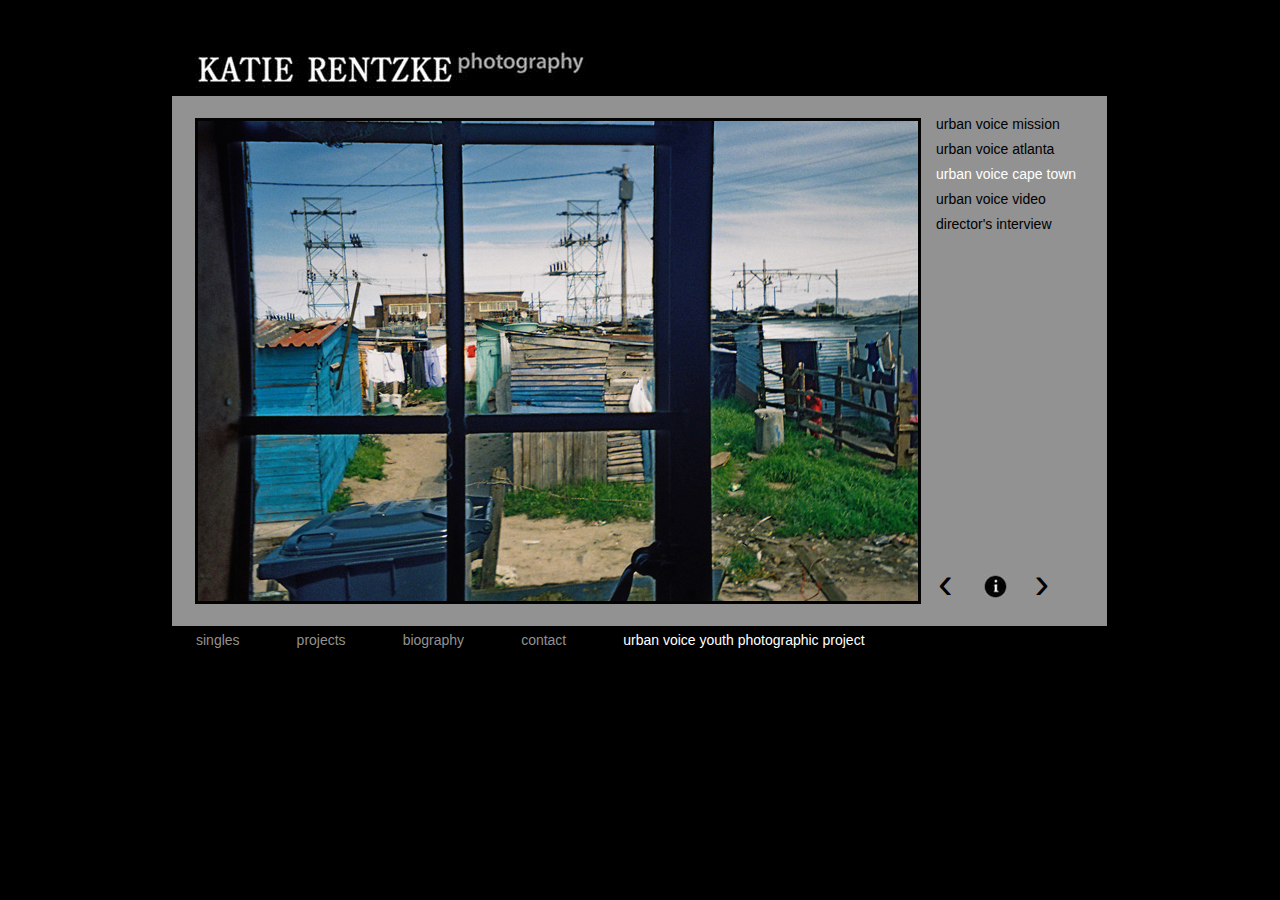
<file: public/urban_voice_youth_project_capetown.html>
<!DOCTYPE html PUBLIC "-//W3C//DTD XHTML 1.0 Transitional//EN" "http://www.w3.org/TR/xhtml1/DTD/xhtml1-transitional.dtd">
<html xmlns="http://www.w3.org/1999/xhtml" xml:lang="de-de" lang="de-de" dir="ltr" >
		
	<head>
		<meta http-equiv="Content-Type" content="text/html; charset=utf-8" />
		<title>Katie Rentzke Photography</title>
		<link rel="stylesheet" href="stylesheets/template.css" type="text/css" />
		<link rel="stylesheet" href="stylesheets/galleriffic.css" type="text/css" />
		<!--[if lte IE 6]><link href="stylesheets/ieonly.css" rel="stylesheet" type="text/css" /><![endif]-->
		<!--[if IE 7]><link href="stylesheets/ie7only.css" rel="stylesheet" type="text/css" /><![endif]-->
		<script type="text/javascript" src="javascripts/jquery.min.js"></script>
		<script type="text/javascript" src="javascripts/jquery.galleriffic.min.js"></script>	
	</head>
	
	<body>
		<div id="goddiv">
			<div id="header">
				<a href="index.html"><img src="images/webfixtures/webfixtures_katierentzke.jpg" border="0" alt="Katie Rentzke Photography" /></a>
			</div>
				<img  id="background_grey"   src="images/webfixtures/webfixtures_greybackground.jpg" border="0" alt="light grey background" />		        
			<div id="maincontent_full">
				<!-- Start Advanced Gallery Html Containers -->
				<div id="gallery" class="content">
					<div id="loading" class="loader"></div>
					<div id="slideshow" class="slideshow"></div>
					<div class="image_info">										
						<div id="caption" class="embox"></div>
						<div id="controls" class="controls"></div>
					</div>
				</div>
				<div id="thumbs" class="navigation">
					<ul class="thumbs noscript">
						<li>
							<a class="thumb" href="images/web_urbanvoice/urbanvoice_capetown/lulama_mhlonyelwa_film_f1060015.jpg">
								<img src="images/web_urbanvoice/urbanvoice_capetown/lulama_mhlonyelwa_film_f1060015.jpg" alt="gugulethu cape town shacks" />
							</a>
								<div class="caption">Photo by Lulama Mhlonyelwa at age 15</div>
						</li>
						<li>
							<a class="thumb" href="images/web_urbanvoice/urbanvoice_capetown/lulama_mhlonyelwa_film_f1060012.jpg">
								<img src="images/web_urbanvoice/urbanvoice_capetown/lulama_mhlonyelwa_film_f1060012.jpg" alt="gugulethu cape town kids playing" />
							</a>
								<div class="caption">Photo by Lulama Mhlonyelwa at age 15</div>
						</li>
						<li>
							<a class="thumb" href="images/web_urbanvoice/urbanvoice_capetown/lulama_mhlonyelwa_film_f1080001.jpg">
								<img src="images/web_urbanvoice/urbanvoice_capetown/lulama_mhlonyelwa_film_f1080001.jpg" alt="eastern provence transkei rondevol" />
							</a>
								<div class="caption">Photo by Lulama Mhlonyelwa at age 15</div>
						</li>
						<li>
							<a class="thumb" href="images/web_urbanvoice/urbanvoice_capetown/lulama_mhlonyelwa_film_f1080003.jpg">
								<img src="images/web_urbanvoice/urbanvoice_capetown/lulama_mhlonyelwa_film_f1080003.jpg" alt="eastern provence transkei soccer field" />
							</a>
								<div class="caption">Photo by Lulama Mhlonyelwa at age 15</div>
						</li>
						<li>
							<a class="thumb" href="images/web_urbanvoice/urbanvoice_capetown/lulama_mhlonyelwa_film_f1050692.jpg">
								<img src="images/web_urbanvoice/urbanvoice_capetown/lulama_mhlonyelwa_film_f1050692.jpg" alt="manenberg cape town gangster" />
							</a>
								<div class="caption">Photo by Lulama Mhlonyelwa at age 15</div>
						</li>
						<li>
							<a class="thumb" href="images/web_urbanvoice/urbanvoice_capetown/busie_myberg_film_f1080006.jpg">
								<img src="images/web_urbanvoice/urbanvoice_capetown/busie_myberg_film_f1080006.jpg" alt="gugulethu cape town ID Mhkize student" />
							</a>
								<div class="caption">Photo by Busisiwe Myberg at age 15</div>
						</li>
						<li>
							<a class="thumb" href="images/web_urbanvoice/urbanvoice_capetown/busie_myberg_film_f1100002.jpg">
								<img src="images/web_urbanvoice/urbanvoice_capetown/busie_myberg_film_f1100002.jpg" alt="manenberg cape town man walking" />
							</a>
								<div class="caption">Photo by Busisiwe Myberg at age 15</div>
						</li>
						<li>
							<a class="thumb" href="images/web_urbanvoice/urbanvoice_capetown/shannon_brown_digital_mg_1432.jpg">
								<img src="images/web_urbanvoice/urbanvoice_capetown/shannon_brown_digital_mg_1432.jpg" alt="manenberg cape town people smoking" />
							</a>
								<div class="caption">Photo by Shannon Brown at age 15</div>
						</li>
						<li>
							<a class="thumb" href="images/web_urbanvoice/urbanvoice_capetown/shannon_brown_digital_mg_1437.jpg">
								<img src="images/web_urbanvoice/urbanvoice_capetown/shannon_brown_digital_mg_1437.jpg" alt="manenberg cape town granmother with grandchildren" />
							</a>
								<div class="caption">Photo by Shannon Brown at age 15</div>
						</li>
						<li>
							<a class="thumb" href="images/web_urbanvoice/urbanvoice_capetown/shannon_brown_digital_mg_1465.jpg">
								<img src="images/web_urbanvoice/urbanvoice_capetown/shannon_brown_digital_mg_1465.jpg" alt="manenberg cape town granmother with grandchildren" />
							</a>
								<div class="caption">Photo by Shannon Brown at age 15</div>
						</li>
						<li>
							<a class="thumb" href="images/web_urbanvoice/urbanvoice_capetown/shannon_brown_film_f1060021.jpg">
								<img src="images/web_urbanvoice/urbanvoice_capetown/shannon_brown_film_f1060021.jpg" alt="manenberg cape town portrait" />
							</a>
								<div class="caption">Photo by Shannon Brown at age 15</div>
						</li>
						<li>
							<a class="thumb" href="images/web_urbanvoice/urbanvoice_capetown/shannon_brown_digital_mg_1459.jpg">
								<img src="images/web_urbanvoice/urbanvoice_capetown/shannon_brown_digital_mg_1459.jpg" alt="manenberg cape town boy on bicycle" />
							</a>
								<div class="caption">Photo by Shannon Brown at age 15</div>
						</li>
						<li>
							<a class="thumb" href="images/web_urbanvoice/urbanvoice_capetown/siphokazi_film_capetown_cbd.jpg">
								<img src="images/web_urbanvoice/urbanvoice_capetown/siphokazi_film_capetown_cbd.jpg" alt="cape town south africa central business district" />
							</a>
								<div class="caption">Photo by Siphokazi at age 15</div>
						</li>
						<li>
							<a class="thumb" href="images/web_urbanvoice/urbanvoice_capetown/siphokazi_film_f1090005.jpg">
								<img src="images/web_urbanvoice/urbanvoice_capetown/siphokazi_film_f1090005.jpg" alt="manenberg cape town bus stop" />
							</a>
								<div class="caption">Photo by Siphokazi at age 15</div>
						</li>
						<li>
							<a class="thumb" href="images/web_urbanvoice/urbanvoice_capetown/vuyani_ngangqu_film_f22230017.jpg">
								<img src="images/web_urbanvoice/urbanvoice_capetown/vuyani_ngangqu_film_f22230017.jpg" alt="cape town south africa people eating nandos" />
							</a>
								<div class="caption">Photo by Vuyani Goqoza at age 15</div>
						</li>
						<li>
							<a class="thumb" href="images/web_urbanvoice/urbanvoice_capetown/yusra_stoffles_film_f1000022.jpg">
								<img src="images/web_urbanvoice/urbanvoice_capetown/yusra_stoffles_film_f1000022.jpg" alt="cape town south africa central business district women walking" />
							</a>
								<div class="caption">Photo by Yusra Stoffles at age 15</div>
						</li>
						<li>
							<a class="thumb" href="images/web_urbanvoice/urbanvoice_capetown/yusra_stoffles_film_f1090013.jpg">
								<img src="images/web_urbanvoice/urbanvoice_capetown/yusra_stoffles_film_f1090013.jpg" alt="betties bay south africa" />
							</a>
								<div class="caption">Photo by Yusra Stoffles at age 15</div>
						</li>
						<li>
							<a class="thumb" href="images/web_urbanvoice/urbanvoice_capetown/yusra_stoffles_film_tablemountain.jpg">
								<img src="images/web_urbanvoice/urbanvoice_capetown/yusra_stoffles_film_tablemountain.jpg" alt="cape town south african table mountain" />
							</a>
								<div class="caption">Photo by Yusra Stoffles at age 15</div>
						</li>
						<li>
							<a class="thumb" href="images/web_urbanvoice/urbanvoice_capetown/yusra_stoffles_film_laundry.jpg">
								<img src="images/web_urbanvoice/urbanvoice_capetown/yusra_stoffles_film_laundry.jpg" alt="laundry" />
							</a>
							<div class="caption">Photo by Yusra Stoffles at age 15		
							<!--div class="image-title">Title #3</div-->
							<!--div class="image-desc">Description</div-->
							</div>
						</li>
					</ul>
				</div>
				<!-- End Advanced Gallery Html Containers -->
				<div style="clear: both;"></div>
				<script type="text/javascript" src="javascripts/galleriffic-config.js"></script>			
			</div>
			<div id="mainmenu_div">
				<ul>
					<li><a href="index.html">singles</a></li>
					<li><a href="bloodnfire.html">projects</a></li>
					<li><a href="biography.html">biography</a></li>
					<li><a href="contact.html">contact</a></li>
					<li><a href="urban_voice_youth_project.html"><span class='active'>urban voice youth photographic project</span></a></li>
				</ul>
			</div>
			<div id= "submenu_div"> 
				<ul>
					<li><a href="urban_voice_youth_project.html">urban voice mission</a></li>									  			
					<li><a href="urban_voice_youth_project_atlanta.html">urban voice atlanta</a></li>
					<li><a href="urban_voice_youth_project_capetown.html"><span class='active'>urban voice cape town</a></li>
					<li><a href="urban_voice_youth_project_video.html">urban voice video</a></li>
					<li><a href="urban_voice_youth_project_director_interview.html">director's interview</a></li>
				</ul> 
			</div>
		</div>					
	</body>
	<script type="text/javascript">
  var _gaq = _gaq || [];
  _gaq.push(['_setAccount', 'UA-17939547-1']);
  _gaq.push(['_trackPageview']);

  (function() {
    var ga = document.createElement('script'); ga.type = 'text/javascript'; ga.async = true;
    ga.src = ('https:' == document.location.protocol ? 'https://ssl' : 'http://www') + '.google-analytics.com/ga.js';
    var s = document.getElementsByTagName('script')[0]; s.parentNode.insertBefore(ga, s);
  })();
</script>			
</html>
</file>
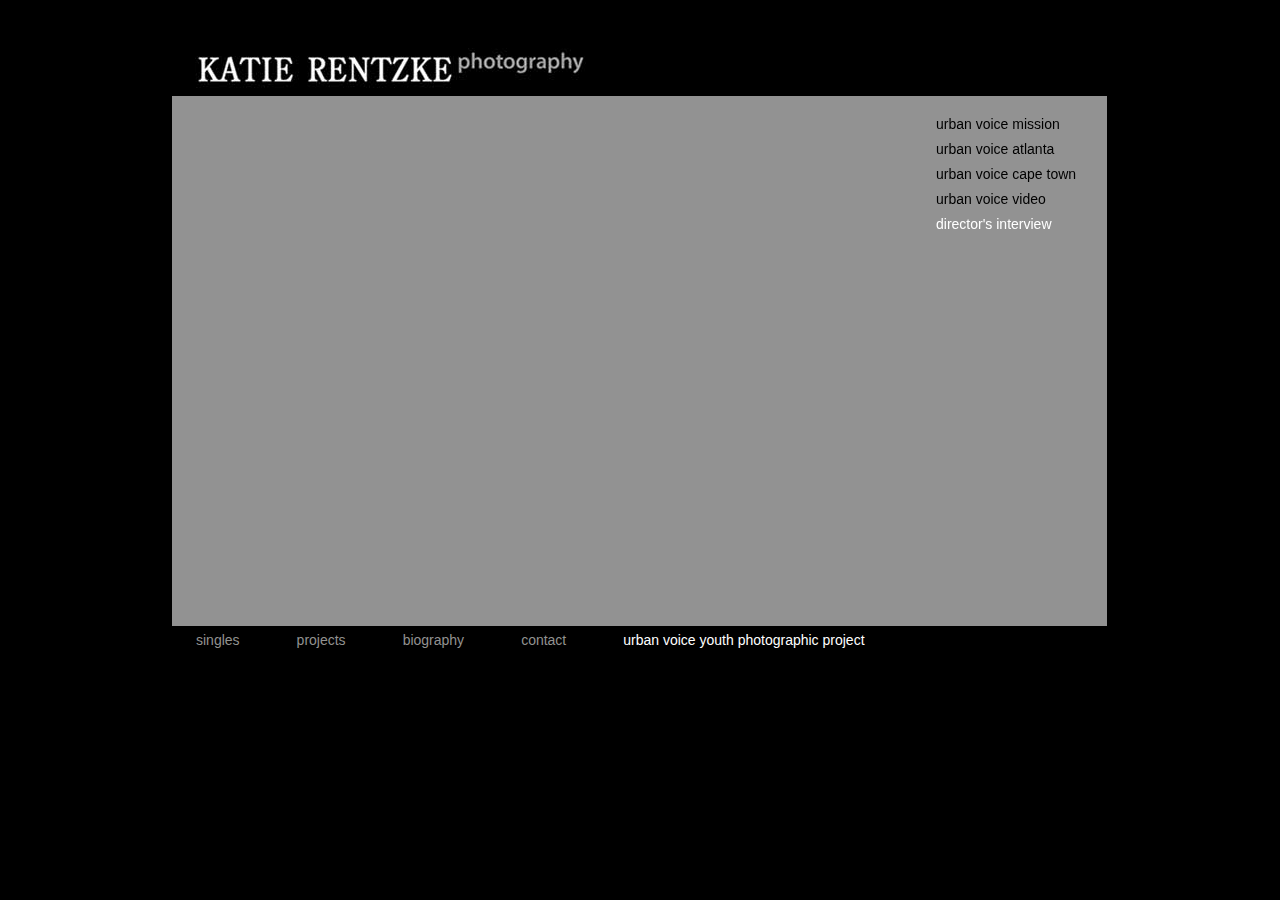
<file: public/urban_voice_youth_project_director_interview.html>
<!DOCTYPE html PUBLIC "-//W3C//DTD XHTML 1.0 Transitional//EN" "http://www.w3.org/TR/xhtml1/DTD/xhtml1-transitional.dtd">
<html xmlns="http://www.w3.org/1999/xhtml" xml:lang="de-de" lang="de-de" dir="ltr" >
		
	<head>
		<meta http-equiv="Content-Type" content="text/html; charset=utf-8" />
		<title>Katie Rentzke Photography</title>
		<link rel="stylesheet" href="stylesheets/template.css" type="text/css" />
		<link rel="stylesheet" href="stylesheets/galleriffic.css" type="text/css" />
		<!--[if lte IE 6]><link href="stylesheets/ieonly.css" rel="stylesheet" type="text/css" /><![endif]-->
		<!--[if IE 7]><link href="stylesheets/ie7only.css" rel="stylesheet" type="text/css" /><![endif]-->
		<script type="text/javascript" src="javascripts/jquery.min.js"></script>
		<script type="text/javascript" src="javascripts/jquery.galleriffic.min.js"></script>	
	</head>
	
	<body>
		<div id="goddiv">
			<div id="header">
				<a href="index.html"><img src="images/webfixtures/webfixtures_katierentzke.jpg" border="0" alt="Katie Rentzke Photography" /></a>
			</div>
				<img  id="background_grey"   src="images/webfixtures/webfixtures_greybackground.jpg" border="0" alt="light grey background"/>		        
			<div id="maincontent_full">
				<iframe src="http://player.vimeo.com/video/24953346?title=0&amp;byline=0&amp;portrait=0" width="720" height="480" frameborder="0"></iframe>
			</div>
			<div id="mainmenu_div">
				<ul>
					<li><a href="index.html">singles</a></li>
					<li><a href="bloodnfire.html">projects</a></li>
					<li><a href="biography.html">biography</a></li>
					<li><a href="contact.html">contact</a></li>
					<li><a href="urban_voice_youth_project.html"><span class='active'>urban voice youth photographic project</span></a></li>
				</ul>
			</div>
			<div id= "submenu_div"> 
				<ul>
					<li><a href="urban_voice_youth_project.html">urban voice mission</a></li>									  			
					<li><a href="urban_voice_youth_project_atlanta.html">urban voice atlanta</span></a></li>
					<li><a href="urban_voice_youth_project_capetown.html">urban voice cape town</a></li>
					<li><a href="urban_voice_youth_project_video.html">urban voice video</a></li>
					<li><a href="urban_voice_youth_project_director_interview.html"><span class='active'>director's interview</span></a></li>
				</ul> 
			</div>
		</div>					
	</body>
	<script type="text/javascript">
  var _gaq = _gaq || [];
  _gaq.push(['_setAccount', 'UA-17939547-1']);
  _gaq.push(['_trackPageview']);

  (function() {
    var ga = document.createElement('script'); ga.type = 'text/javascript'; ga.async = true;
    ga.src = ('https:' == document.location.protocol ? 'https://ssl' : 'http://www') + '.google-analytics.com/ga.js';
    var s = document.getElementsByTagName('script')[0]; s.parentNode.insertBefore(ga, s);
  })();
</script>			
</html>
</file>
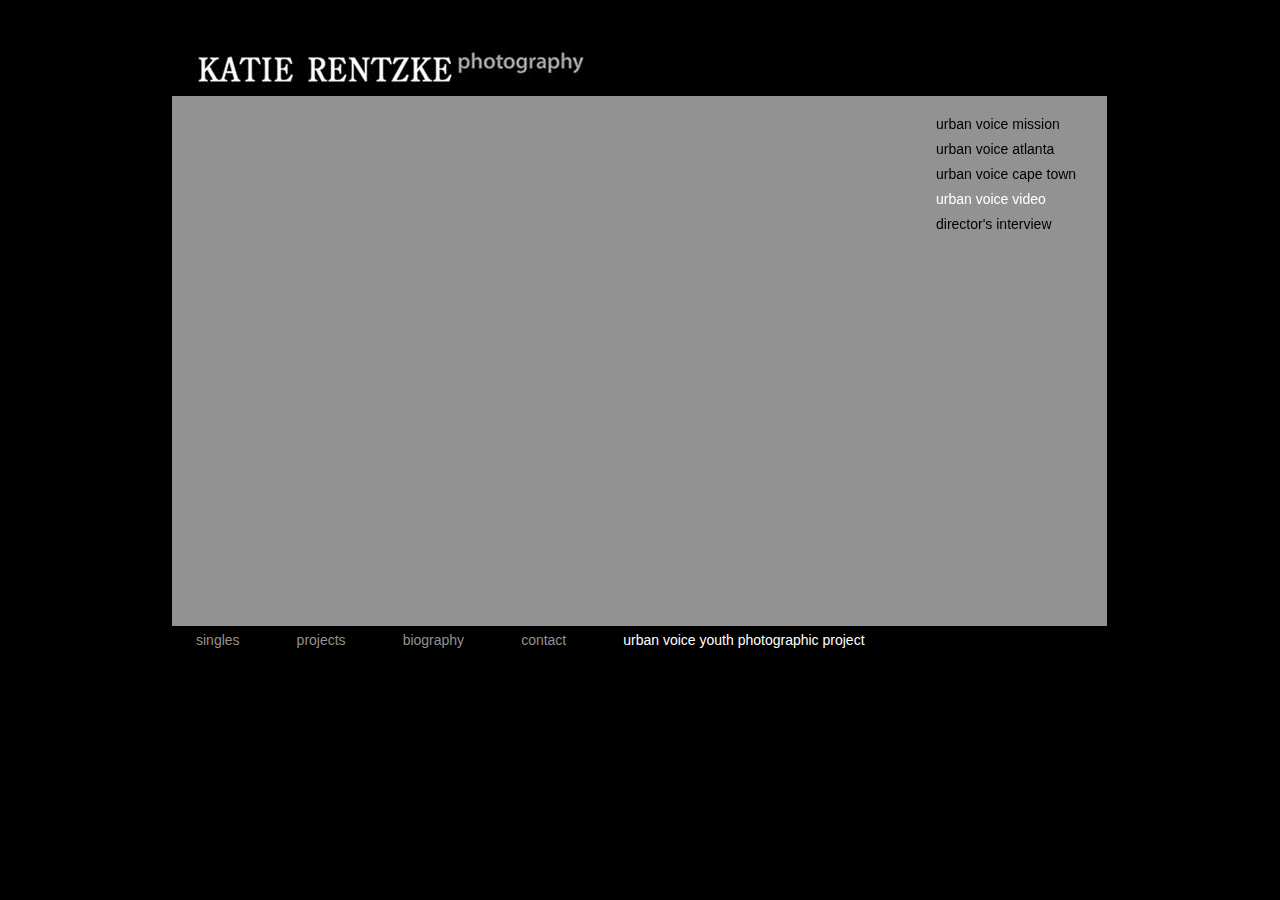
<file: public/urban_voice_youth_project_video.html>
<!DOCTYPE html PUBLIC "-//W3C//DTD XHTML 1.0 Transitional//EN" "http://www.w3.org/TR/xhtml1/DTD/xhtml1-transitional.dtd">
<html xmlns="http://www.w3.org/1999/xhtml" xml:lang="de-de" lang="de-de" dir="ltr" >
		
	<head>
		<meta http-equiv="Content-Type" content="text/html; charset=utf-8" />
		<title>Katie Rentzke Photography</title>
		<link rel="stylesheet" href="stylesheets/template.css" type="text/css" />
		<link rel="stylesheet" href="stylesheets/galleriffic.css" type="text/css" />
		<!--[if lte IE 6]><link href="stylesheets/ieonly.css" rel="stylesheet" type="text/css" /><![endif]-->
		<!--[if IE 7]><link href="stylesheets/ie7only.css" rel="stylesheet" type="text/css" /><![endif]-->
		<script type="text/javascript" src="javascripts/jquery.min.js"></script>
		<script type="text/javascript" src="javascripts/jquery.galleriffic.min.js"></script>	
	</head>
	
	<body>
		<div id="goddiv">
			<div id="header">
				<a href="index.html"><img src="images/webfixtures/webfixtures_katierentzke.jpg" border="0" alt="Katie Rentzke Photography" /></a>
			</div>
				<img  id="background_grey"   src="images/webfixtures/webfixtures_greybackground.jpg" border="0" alt="light grey background"/>		        
			<div id="maincontent_full">
				<iframe src="http://player.vimeo.com/video/10066156?title=0&amp;byline=0&amp;portrait=0" width="720" height="480" frameborder="0"></iframe>			
			</div>
			<div id="mainmenu_div">
				<ul>
					<li><a href="index.html">singles</a></li>
					<li><a href="bloodnfire.html">projects</a></li>
					<li><a href="biography.html">biography</a></li>
					<li><a href="contact.html">contact</a></li>
					<li><a href="urban_voice_youth_project.html"><span class='active'>urban voice youth photographic project</span></a></li>
				</ul>
			</div>
			<div id= "submenu_div"> 
				<ul>
					<li><a href="urban_voice_youth_project.html">urban voice mission</a></li>									  			
					<li><a href="urban_voice_youth_project_atlanta.html">urban voice atlanta</span></a></li>
					<li><a href="urban_voice_youth_project_capetown.html">urban voice cape town</a></li>
					<li><a href="urban_voice_youth_project_video.html"><span class='active'>urban voice video</span></a></li>
					<li><a href="urban_voice_youth_project_director_interview.html">director's interview</a></li>
				</ul> 
			</div>
		</div>					
	</body>
	<script type="text/javascript">
  var _gaq = _gaq || [];
  _gaq.push(['_setAccount', 'UA-17939547-1']);
  _gaq.push(['_trackPageview']);

  (function() {
    var ga = document.createElement('script'); ga.type = 'text/javascript'; ga.async = true;
    ga.src = ('https:' == document.location.protocol ? 'https://ssl' : 'http://www') + '.google-analytics.com/ga.js';
    var s = document.getElementsByTagName('script')[0]; s.parentNode.insertBefore(ga, s);
  })();
</script>			
</html>
</file>
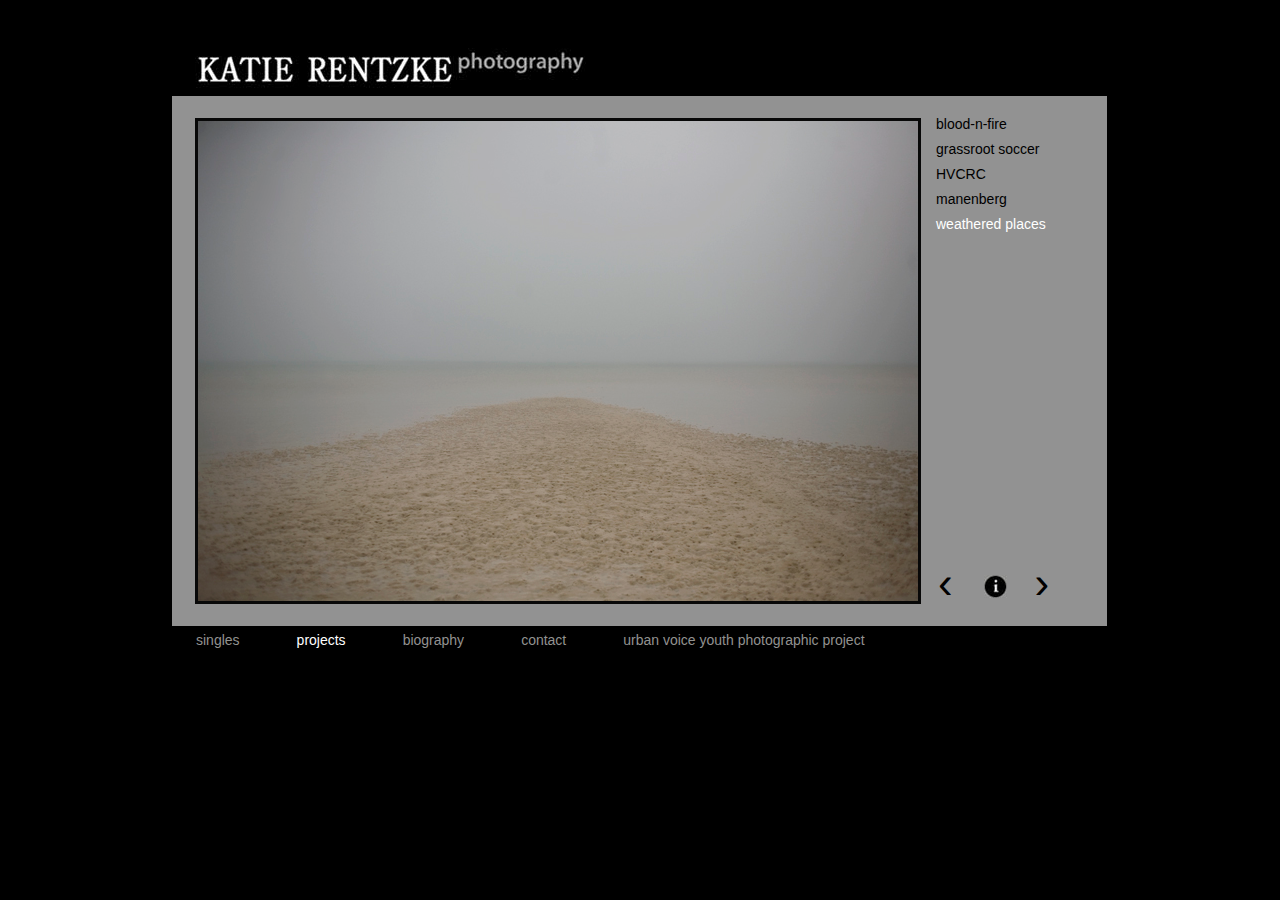
<file: public/weatheredplaces.html>
<!DOCTYPE html PUBLIC "-//W3C//DTD XHTML 1.0 Transitional//EN" "http://www.w3.org/TR/xhtml1/DTD/xhtml1-transitional.dtd">
<html xmlns="http://www.w3.org/1999/xhtml" xml:lang="de-de" lang="de-de" dir="ltr" >
		
	<head>
		<meta http-equiv="Content-Type" content="text/html; charset=utf-8" />
		<title>Katie Rentzke Photography</title>
		<link rel="stylesheet" href="stylesheets/template.css" type="text/css" />
		<link rel="stylesheet" href="stylesheets/galleriffic.css" type="text/css" />
		<!--[if lte IE 6]><link href="stylesheets/ieonly.css" rel="stylesheet" type="text/css" /><![endif]-->
		<!--[if IE 7]><link href="stylesheets/ie7only.css" rel="stylesheet" type="text/css" /><![endif]-->	
		<script type="text/javascript" src="javascripts/jquery.min.js"></script>
		<script type="text/javascript" src="javascripts/jquery.galleriffic.min.js"></script>	
	</head>
	
	<body>
		<div id="goddiv">
			<div id="header">
				<a href="index.html"><img src="images/webfixtures/webfixtures_katierentzke.jpg" border="0" alt="Katie Rentzke Photography" /></a>
			</div>
				 <img  id="background_grey"   src="images/webfixtures/webfixtures_greybackground.jpg" border="0" alt="light grey background" /> 			
			<div id="maincontent_full">
				<!-- Start Advanced Gallery Html Containers -->
				<div id="gallery" class="content">
					<div id="loading" class="loader"></div>
					<div id="slideshow" class="slideshow"></div>
					<div class="image_info">										
						<div id="caption" class="embox"></div>
						<div id="controls" class="controls"></div>
					</div>					
				</div>
				<div id="thumbs" class="navigation">
					<ul class="thumbs noscript">
						<li>
							<a class="thumb" href="images/webprojects/weatheredplaces/weatheredplaces_2011_rentzke_westcoast01_mg_8430.jpg">
								<img src="images/webprojects/weatheredplaces/weatheredplaces_2011_rentzke_westcoast01_mg_8430.jpg" alt="weathered places west coast national park" />
							</a>
								<div class="caption">Work in Progress<br><br>West Coast National Park</div>
						</li>
						<li>
							<a class="thumb" href="images/webprojects/weatheredplaces/weatheredplaces_2011_rentzke_standardbank_mg_8609.jpg">
								<img src="images/webprojects/weatheredplaces/weatheredplaces_2011_rentzke_standardbank_mg_8609.jpg" alt="weathered places standard bank" />
							</a>
								<div class="caption">Work in Progress<br><br>Standard Bank ruins in Ebenhaezer, South Africa</div>
						</li>
						<li>
							<a class="thumb" href="images/webprojects/weatheredplaces/weatheredplaces_2011_rentzke_abandoned_church_mg_8603.jpg">
								<img src="images/webprojects/weatheredplaces/weatheredplaces_2011_rentzke_abandoned_church_mg_8603.jpg" alt="wethered places abandoned church" />
							</a>
								<div class="caption">Work in Progress<br><br>Abandoned Dutch Reformed mission station</div>
						</li>
						<li>
							<a class="thumb" href="images/webprojects/weatheredplaces/weatheredplaces_2011_rentzke_abandoned_schoolhouse_mg_8603.jpg">
								<img src="images/webprojects/weatheredplaces/weatheredplaces_2011_rentzke_abandoned_schoolhouse_mg_8603.jpg" alt="weathered places abandoned school house" />
							</a>
								<div class="caption">Work in Progress<br><br>Abandoned School House</div>
						</li>
						<li>
							<a class="thumb" href="images/webprojects/weatheredplaces/weatheredplaces_2011_rentzke_wupperthal_veldskoen_factory_mg_7260.jpg">
								<img src="images/webprojects/weatheredplaces/weatheredplaces_2011_rentzke_wupperthal_veldskoen_factory_mg_7260.jpg" alt="weathered places wupperthal veldskoen factory" />
							</a>
							<div class="caption">Work in Progress<br><br>Wupperthal Veldskoen Factory was founded in 1836. It is the oldest known opperating shoe factory in South Africa. Located in the remote Cedarberg, Wupperhal is a small remote village, only accessble by a gravel road that has been a Moravian mission station since 1865. The shoe fatory is one of only a few funtioning businesses with only a handful of men who work there.  Also known as Vellies, Veldskoen are traditional Afrikaans shoes individually hand made from untanned leather and rawhide that are known for their durability able to handle the weathering of time. </div>
						</li>
						<li>
							<a class="thumb" href="images/webprojects/weatheredplaces/weatheredplaces_2011_rentzke_tollroad_mg_8430.jpg">
								<img src="images/webprojects/weatheredplaces/weatheredplaces_2011_rentzke_tollroad_mg_8430.jpg" alt="weathered places toll road" />
							</a>
								<div class="caption">Work in Progress<br><br>Toll road located in the Western Cape of South Africa connecting Lambert's Bay to the remote fishing village of Doringbaai. Cost to travel road is R30.00.</div>
						</li>
				
						<li>
							<a class="thumb" href="images/webprojects/weatheredplaces/weatheredplaces_2011_rentzke_westcoast04_mg_8432.jpg">
								<img src="images/webprojects/weatheredplaces/weatheredplaces_2011_rentzke_westcoast04_mg_8432.jpg" alt="weathered places west coast" />
							</a>
								<div class="caption">Work in Progress<br><br>west coast sand scape
											
								<!--div class="image-title">Title #3</div-->
								<!--div class="image-desc">Description</div-->
								</div>
						</li>
					</ul>
				</div>
				<!-- End Advanced Gallery Html Containers -->
				<div style="clear: both;"></div>
				<script type="text/javascript" src="javascripts/galleriffic-config.js"></script>			
			</div>
			<div id="mainmenu_div">
				<ul>
					<li><a href="index.html">singles</a></li>
					<li><a href="bloodnfire.html"><span class= 'active'>projects</a></li>
					<li><a href="biography.html">biography</a></li>
					<li><a href="contact.html">contact</a></li>
					<li><a href="urban_voice_youth_project.html">urban voice youth photographic project</a></li>
				</ul>
			</div>
			<div id= "submenu_div"> 
				<ul>
					<li><a href="bloodnfire.html">blood-n-fire</a></li>									  			
					<li><a href="grassrootsoccer.html">grassroot soccer</a></li>
					<li><a href="hvcrc.html">HVCRC</a></li>
					<li><a href="manenberg.html">manenberg</a></li>
					<li><a href="weatheredplaces.html"><span class= 'active'>weathered places</span></a></li>
			   </ul> 
			</div>
		</div>					
	</body>
	<script type="text/javascript">
  var _gaq = _gaq || [];
  _gaq.push(['_setAccount', 'UA-17939547-1']);
  _gaq.push(['_trackPageview']);

  (function() {
    var ga = document.createElement('script'); ga.type = 'text/javascript'; ga.async = true;
    ga.src = ('https:' == document.location.protocol ? 'https://ssl' : 'http://www') + '.google-analytics.com/ga.js';
    var s = document.getElementsByTagName('script')[0]; s.parentNode.insertBefore(ga, s);
  })();
</script>			
</html>
</file>
<file: public/stylesheets/template.css>
body
{
	background-color: #000000;
	color:#000000;
	font-family:   "Lucida sans","Lucida Grande",verdana, helvetica, sans-serif;
	font-size: 14px;
}
p {padding-right: 25px; padding-top: 0px; margin: 0px}
td {padding-right: 10px; padding-top: 0px;}

#goddiv {
	position: relative;
	width: 930px;
	margin: 0 auto;
}
#header {
	position: absolute;
	top: 40px;
	left: 20px;
}
a:link, a:visited{
	color:#640c0c;
	text-decoration: none; 
}
a:hover {
	color:#ffffff;
	text-decoration: none; 
}
#table{
	border: 1px solid black;
	height:50px;
}
#background_grey  {
	position: absolute;
	margin-top: 88px;
	left: -3px;	
}
#maincontent_full {
	position: absolute;
	top: 110px;
	left:20px;
	width: 900px;
	height: 580px;
	overflow: auto;
}		
#maincontent {
	position: absolute;
	top: 110px;
	left: 372px;
	width: 370px;
	height: 480px;
	border-right: 1px solid black;
	overflow: auto;
}
#submenu_div {
	position: absolute;
	top: 90px;
	left: 721px;
	line-height: 25px;
		
}
#submenu_div a:link, #submenu_div a:visited {
	color:#000000;
	text-transform: none;
	text-decoration: none;
}
#submenu_div a:hover {
	color: #ffffff;
	text-decoration: none;	
}	
#mainmenu_div {
	position: absolute;
	top: 610px;
	left: -19px;
	text-decoration: lowercase;
}
#mainmenu_div a:link, #mainmenu_div a:visited {
	color: #929290;
	text-decoration: none;
	text-transform: lowercase;
}	
#mainmenu_div a:hover {
	color: #ffffff;
	text-decoration: none;
	text-transform: lowercase;	
}
#mainmenu_div ul {
	list-style: none;
	position: relative; 
}
#mainmenu_div ul li {
	float: left;
	margin-right: 57px;
}
#mainmenu_div ul li a { 
display: block; 
}
#mainmenu_div ul li	{
position: relative;
}
.contentheaderimg {
	position:absolute;
	top: 108px;
	left: 22px;
	padding-bottom: 100px;
}

.active {
	color:#ffffff	
}

.nav-controls a:link, .nav-controls a:visited {
	color: #000000;
	text-decoration: none;	
}

.nav-controls a:hover {
	color: #ffffff;
	text-decoration: none;	
}
a
{
  outline: none;
}
	
ul { 
list-style: none; 
}

.caption {
  background: #111;
  filter:alpha(opacity=0);
  opacity:.0;
  color: #fff;
  position: absolute;
  bottom: 0;
  padding:10px;
  right: 167px;
  width: 700px;
}
</file>
<file: public/stylesheets/galleriffic.css>
div.content {
	/* The display of content is enabled by a javascript generated style on the page.
	   This is so that the slideshow content won't display unless javascript is enabled. */
	display: none;
	float:left;
	width:850px; 
}
div.content a, div.navigation a {
	text-decoration: none;
	color: #000;
}
div.controls {
	margin-top: 338px;
	height: 25px;
	margin-left: 15px;
}
div.controls a {
	font-size: 44px;
	padding: 3px;
	text-decoration: none;
}
div.controls a:visited {
	font-size: 44px;
	text-decoration: none;
}
div.slideshow {
	clear: both;
}
div.slideshow span.image-wrapper {
	float:left;
	padding-bottom: 25px;
}
div.slideshow a.advance-link {
	display: block;
}
div.slideshow img {
	float:left;
	border: 3px solid #000;
	display: block;
}
div.embox {
	font-size: 12px;
}
div.image_info{
	position: absolute;
	bottom: 100px;
	left: 710px;
	width: 150px;
	padding: 15px;	
}
div.image-title {
	font-weight: bold;
	font-size: 1.4em;
}
div.image-desc {
	line-height: 1.3em;
	padding-top: 12px;
}
div.navigation {
	/* The navigation style is set by a javascript generated style on the page.
	   This is so that the javascript specific styles won't be applied unless javascript is enabled. */
}
ul.thumbs {
	clear: both;
	margin: 0;
	padding: 0;
}
ul.thumbs li {
	float: left;
	padding: 0;
	margin: 5px 10px 5px 0;
	list-style: none;
}
a.thumb {
	padding: 2px;
	display: block;
	border: 5px solid #ccc;
}
ul.thumbs li.selected a.thumb {
	background: #000;
}
a.thumb:focus {
	outline: none;
}
ul.thumbs img {
	border: none;
	display: block;
}
div.pagination {
	clear: both;
}
div.navigation div.top {
	margin-bottom: 12px;
	height: 11px;
}
div.navigation div.bottom {
	margin-top: 12px;
}
div.pagination a, div.pagination span.current {
	display: block;
	float: left;
	margin-right: 2px;
	padding: 4px 7px 2px 7px;
	border: 1px solid #ccc;
}
div.pagination a:hover {
	background-color: #eee;
	text-decoration: none;
}
div.pagination span.current {
	font-weight: bold;
	background-color: #000;
	border-color: #000;
	color: #fff;
}
/* Minimal Gallery Styles */
#thumbs-min ul.thumbs li {
	float: none;
	padding: 0;
	margin: 0;
	list-style: none;
}
#thumbs-min a.thumb {
	padding: 0px;
	display: inline;
	border: none;
}
#thumbs-min ul.thumbs li.selected a.thumb {
	background: inherit;
	color: #000;
	font-weight: bold;
}
</file>
<file: public/stylesheets/ieonly.css>
#maincontent {
	position: right;
	top: 108px;
}

#mainmenu_div {
	position: absolute;
	top: 630px;
	left: -10px;
	text-decoration: lowercase;
</file>
<file: public/stylesheets/ie7only.css>
#maincontent {
	position: absolute;
	top: 295px;
}
.contentheaderimg {
	position: absolute;
	top: 501px;
}
#mainmenu_div {
	position: absolute;
	top: 615px;
	left: -19px;
	text-decoration: lowercase;
}
</file>
